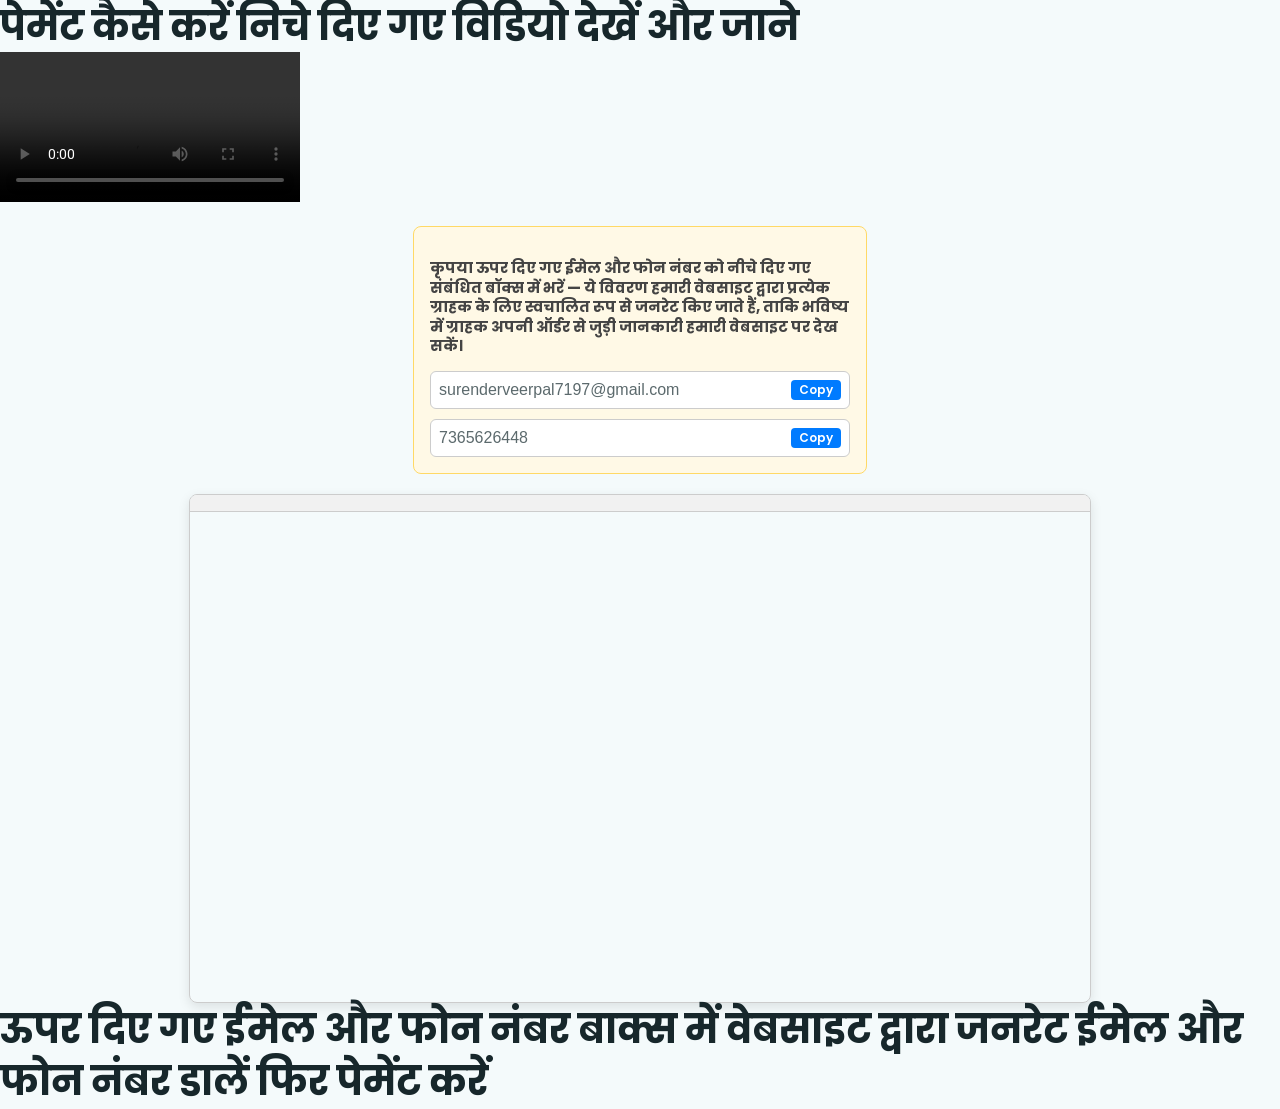
<file: payment.html>
<!DOCTYPE html>
<html lang="en-US">
<head>
	<meta charset="UTF-8">
		<title>Pay4 &#8211; pay.desidoctor.in</title>
<meta name='robots' content='max-image-preview:large' />
<link rel='dns-prefetch' href='//fonts.googleapis.com' />
<link href='https://fonts.googleapis.com' rel='preconnect' />
<link href='https://fonts.gstatic.com' crossorigin='anonymous' rel='preconnect' />
<link rel="alternate" type="application/rss+xml" title="pay.desidoctor.in &raquo; Feed" href="https://pay.desidoctor.in/feed/" />
<link rel="alternate" type="application/rss+xml" title="pay.desidoctor.in &raquo; Comments Feed" href="https://pay.desidoctor.in/comments/feed/" />
<link rel="alternate" title="oEmbed (JSON)" type="application/json+oembed" href="https://pay.desidoctor.in/wp-json/oembed/1.0/embed?url=https%3A%2F%2Fpay.desidoctor.in%2Fpay4xxxsgwg3prwtfbsfnsyuioxcvbdwgnfgrtudfdwwfcewgefgergeeyrshudhhsgvsfgvsggsff%2F" />
<link rel="alternate" title="oEmbed (XML)" type="text/xml+oembed" href="https://pay.desidoctor.in/wp-json/oembed/1.0/embed?url=https%3A%2F%2Fpay.desidoctor.in%2Fpay4xxxsgwg3prwtfbsfnsyuioxcvbdwgnfgrtudfdwwfcewgefgergeeyrshudhhsgvsfgvsggsff%2F&#038;format=xml" />
<style id="wp-img-auto-sizes-contain-inline-css">
img:is([sizes=auto i],[sizes^="auto," i]){contain-intrinsic-size:3000px 1500px}
/*# sourceURL=wp-img-auto-sizes-contain-inline-css */
</style>

<link rel='stylesheet' id='astra-theme-css-css' href='https://pay.desidoctor.in/wp-content/themes/astra/assets/css/minified/main.min.css?ver=4.13.0' media='all' />
<style id="astra-theme-css-inline-css">
:root{--ast-post-nav-space:0;--ast-container-default-xlg-padding:6.67em;--ast-container-default-lg-padding:5.67em;--ast-container-default-slg-padding:4.34em;--ast-container-default-md-padding:3.34em;--ast-container-default-sm-padding:6.67em;--ast-container-default-xs-padding:2.4em;--ast-container-default-xxs-padding:1.4em;--ast-code-block-background:#EEEEEE;--ast-comment-inputs-background:#FAFAFA;--ast-normal-container-width:1200px;--ast-narrow-container-width:750px;--ast-blog-title-font-weight:normal;--ast-blog-meta-weight:inherit;--ast-global-color-primary:var(--ast-global-color-5);--ast-global-color-secondary:var(--ast-global-color-4);--ast-global-color-alternate-background:var(--ast-global-color-7);--ast-global-color-subtle-background:var(--ast-global-color-6);--ast-bg-style-guide:var( --ast-global-color-secondary,var(--ast-global-color-5) );--ast-shadow-style-guide:0px 0px 4px 0 #00000057;--ast-global-dark-bg-style:#fff;--ast-global-dark-lfs:#fbfbfb;--ast-widget-bg-color:#fafafa;--ast-wc-container-head-bg-color:#fbfbfb;--ast-title-layout-bg:#eeeeee;--ast-search-border-color:#e7e7e7;--ast-lifter-hover-bg:#e6e6e6;--ast-gallery-block-color:#000;--srfm-color-input-label:var(--ast-global-color-2);}html{font-size:100%;}a,.page-title{color:var(--ast-global-color-2);}a:hover,a:focus{color:var(--ast-global-color-1);}body,button,input,select,textarea,.ast-button,.ast-custom-button{font-family:'Roboto',sans-serif;font-weight:400;font-size:16px;font-size:1rem;}blockquote{color:var(--ast-global-color-3);}p,.entry-content p{margin-bottom:1em;}h1,h2,h3,h4,h5,h6,.entry-content :where(h1,h2,h3,h4,h5,h6),.site-title,.site-title a{font-family:'Poppins',sans-serif;font-weight:700;line-height:1.2em;}.site-title{font-size:35px;font-size:2.1875rem;display:none;}header .custom-logo-link img{max-width:120px;width:120px;}.astra-logo-svg{width:120px;}.site-header .site-description{font-size:15px;font-size:0.9375rem;display:none;}.entry-title{font-size:40px;font-size:2.5rem;}.archive .ast-article-post .ast-article-inner,.blog .ast-article-post .ast-article-inner,.archive .ast-article-post .ast-article-inner:hover,.blog .ast-article-post .ast-article-inner:hover{overflow:hidden;}h1,.entry-content :where(h1){font-size:200px;font-size:12.5rem;font-weight:400;font-family:'Anton',sans-serif;line-height:1em;text-transform:uppercase;}h2,.entry-content :where(h2){font-size:80px;font-size:5rem;font-weight:400;font-family:'Anton',sans-serif;line-height:1.2em;text-transform:uppercase;}h3,.entry-content :where(h3){font-size:40px;font-size:2.5rem;font-family:'Poppins',sans-serif;line-height:1.3em;}h4,.entry-content :where(h4){font-size:24px;font-size:1.5rem;line-height:1.2em;font-family:'Poppins',sans-serif;}h5,.entry-content :where(h5){font-size:18px;font-size:1.125rem;line-height:1.2em;font-family:'Poppins',sans-serif;}h6,.entry-content :where(h6){font-size:14px;font-size:0.875rem;line-height:1.25em;font-family:'Poppins',sans-serif;}::selection{background-color:var(--ast-global-color-0);color:#000000;}body,h1,h2,h3,h4,h5,h6,.entry-title a,.entry-content :where(h1,h2,h3,h4,h5,h6){color:var(--ast-global-color-3);}.tagcloud a:hover,.tagcloud a:focus,.tagcloud a.current-item{color:#ffffff;border-color:var(--ast-global-color-2);background-color:var(--ast-global-color-2);}input:focus,input[type="text"]:focus,input[type="email"]:focus,input[type="url"]:focus,input[type="password"]:focus,input[type="reset"]:focus,input[type="search"]:focus,textarea:focus{border-color:var(--ast-global-color-2);}input[type="radio"]:checked,input[type=reset],input[type="checkbox"]:checked,input[type="checkbox"]:hover:checked,input[type="checkbox"]:focus:checked,input[type=range]::-webkit-slider-thumb{border-color:var(--ast-global-color-2);background-color:var(--ast-global-color-2);box-shadow:none;}.site-footer a:hover + .post-count,.site-footer a:focus + .post-count{background:var(--ast-global-color-2);border-color:var(--ast-global-color-2);}.single .nav-links .nav-previous,.single .nav-links .nav-next{color:var(--ast-global-color-2);}.entry-meta,.entry-meta *{line-height:1.45;color:var(--ast-global-color-2);}.entry-meta a:not(.ast-button):hover,.entry-meta a:not(.ast-button):hover *,.entry-meta a:not(.ast-button):focus,.entry-meta a:not(.ast-button):focus *,.page-links > .page-link,.page-links .page-link:hover,.post-navigation a:hover{color:var(--ast-global-color-1);}#cat option,.secondary .calendar_wrap thead a,.secondary .calendar_wrap thead a:visited{color:var(--ast-global-color-2);}.secondary .calendar_wrap #today,.ast-progress-val span{background:var(--ast-global-color-2);}.secondary a:hover + .post-count,.secondary a:focus + .post-count{background:var(--ast-global-color-2);border-color:var(--ast-global-color-2);}.calendar_wrap #today > a{color:#ffffff;}.page-links .page-link,.single .post-navigation a{color:var(--ast-global-color-2);}.ast-search-menu-icon .search-form button.search-submit{padding:0 4px;}.ast-search-menu-icon form.search-form{padding-right:0;}.ast-header-search .ast-search-menu-icon.ast-dropdown-active .search-form,.ast-header-search .ast-search-menu-icon.ast-dropdown-active .search-field:focus{transition:all 0.2s;}.search-form input.search-field:focus{outline:none;}.ast-mobile-header-content .ast-builder-layout-element:not(.ast-builder-menu):not(.ast-header-divider-element),.ast-mobile-popup-content .ast-builder-layout-element:not(.ast-builder-menu):not(.ast-header-divider-element){padding:15px 20px;}.wp-block-latest-posts > li > a{color:var(--ast-global-color-2);}.widget-title,.widget .wp-block-heading{font-size:22px;font-size:1.375rem;color:var(--ast-global-color-3);}.single .ast-author-details .author-title{color:var(--ast-global-color-1);}.ast-search-menu-icon.slide-search a:focus-visible:focus-visible,.astra-search-icon:focus-visible,#close:focus-visible,a:focus-visible,.ast-menu-toggle:focus-visible,.site .skip-link:focus-visible,.wp-block-loginout input:focus-visible,.wp-block-search.wp-block-search__button-inside .wp-block-search__inside-wrapper,.ast-header-navigation-arrow:focus-visible,.ast-orders-table__row .ast-orders-table__cell:focus-visible,a#ast-apply-coupon:focus-visible,#ast-apply-coupon:focus-visible,#close:focus-visible,.button.search-submit:focus-visible,#search_submit:focus,.normal-search:focus-visible,.ast-header-account-wrap:focus-visible,.astra-cart-drawer-close:focus,.ast-single-variation:focus,.ast-button:focus,.ast-builder-button-wrap:has(.ast-custom-button-link:focus),.ast-builder-button-wrap .ast-custom-button-link:focus{outline-style:dotted;outline-color:inherit;outline-width:thin;}input:focus,input[type="text"]:focus,input[type="email"]:focus,input[type="url"]:focus,input[type="password"]:focus,input[type="reset"]:focus,input[type="search"]:focus,input[type="number"]:focus,textarea:focus,.wp-block-search__input:focus,[data-section="section-header-mobile-trigger"] .ast-button-wrap .ast-mobile-menu-trigger-minimal:focus,.ast-mobile-popup-drawer.active .menu-toggle-close:focus,#ast-scroll-top:focus,#coupon_code:focus,#ast-coupon-code:focus{border-style:dotted;border-color:inherit;border-width:thin;}input{outline:none;}.site-logo-img img{ transition:all 0.2s linear;}body .ast-oembed-container *{position:absolute;top:0;width:100%;height:100%;left:0;}body .wp-block-embed-pocket-casts .ast-oembed-container *{position:unset;}.ast-single-post-featured-section + article {margin-top: 2em;}.site-content .ast-single-post-featured-section img {width: 100%;overflow: hidden;object-fit: cover;}.site > .ast-single-related-posts-container {margin-top: 0;}@media (min-width: 922px) {.ast-desktop .ast-container--narrow {max-width: var(--ast-narrow-container-width);margin: 0 auto;}}.ast-page-builder-template .hentry {margin: 0;}.ast-page-builder-template .site-content > .ast-container {max-width: 100%;padding: 0;}.ast-page-builder-template .site .site-content #primary {padding: 0;margin: 0;}.ast-page-builder-template .no-results {text-align: center;margin: 4em auto;}.ast-page-builder-template .ast-pagination {padding: 2em;}.ast-page-builder-template .entry-header.ast-no-title.ast-no-thumbnail {margin-top: 0;}.ast-page-builder-template .entry-header.ast-header-without-markup {margin-top: 0;margin-bottom: 0;}.ast-page-builder-template .entry-header.ast-no-title.ast-no-meta {margin-bottom: 0;}.ast-page-builder-template.single .post-navigation {padding-bottom: 2em;}.ast-page-builder-template.single-post .site-content > .ast-container {max-width: 100%;}.ast-page-builder-template .entry-header {margin-top: 4em;margin-left: auto;margin-right: auto;padding-left: 20px;padding-right: 20px;}.single.ast-page-builder-template .entry-header {padding-left: 20px;padding-right: 20px;}.ast-page-builder-template .ast-archive-description {margin: 4em auto 0;padding-left: 20px;padding-right: 20px;}.ast-page-builder-template.ast-no-sidebar .entry-content .alignwide {margin-left: 0;margin-right: 0;}@media (max-width:921.9px){#ast-desktop-header{display:none;}}@media (min-width:922px){#ast-mobile-header{display:none;}}.wp-block-buttons.aligncenter{justify-content:center;}@media (max-width:921px){.ast-theme-transparent-header #primary,.ast-theme-transparent-header #secondary{padding:0;}}@media (max-width:921px){.ast-plain-container.ast-no-sidebar #primary{padding:0;}}.ast-plain-container.ast-no-sidebar #primary{margin-top:0;margin-bottom:0;}.wp-block-buttons .wp-block-button.is-style-outline .wp-block-button__link.wp-element-button,.ast-outline-button,.wp-block-uagb-buttons-child .uagb-buttons-repeater.ast-outline-button{border-color:var(--ast-global-color-0);border-top-width:2px;border-right-width:2px;border-bottom-width:2px;border-left-width:2px;font-family:'Poppins',sans-serif;font-weight:600;font-size:14px;font-size:0.875rem;line-height:1em;letter-spacing:0;padding-top:14px;padding-right:22px;padding-bottom:14px;padding-left:22px;border-top-left-radius:8px;border-top-right-radius:8px;border-bottom-right-radius:8px;border-bottom-left-radius:8px;}.wp-block-buttons .wp-block-button.is-style-outline > .wp-block-button__link:not(.has-text-color),.wp-block-buttons .wp-block-button.wp-block-button__link.is-style-outline:not(.has-text-color),.ast-outline-button{color:var(--ast-global-color-0);}.wp-block-button.is-style-outline .wp-block-button__link:hover,.wp-block-buttons .wp-block-button.is-style-outline .wp-block-button__link:focus,.wp-block-buttons .wp-block-button.is-style-outline > .wp-block-button__link:not(.has-text-color):hover,.wp-block-buttons .wp-block-button.wp-block-button__link.is-style-outline:not(.has-text-color):hover,.ast-outline-button:hover,.ast-outline-button:focus,.wp-block-uagb-buttons-child .uagb-buttons-repeater.ast-outline-button:hover,.wp-block-uagb-buttons-child .uagb-buttons-repeater.ast-outline-button:focus{color:#ffffff;background-color:var(--ast-global-color-1);border-color:var(--ast-global-color-1);}.wp-block-button .wp-block-button__link.wp-element-button.is-style-outline:not(.has-background),.wp-block-button.is-style-outline>.wp-block-button__link.wp-element-button:not(.has-background),.ast-outline-button{background-color:rgba(0,0,0,0);}@media (max-width:921px){.wp-block-buttons .wp-block-button.is-style-outline .wp-block-button__link.wp-element-button,.ast-outline-button,.wp-block-uagb-buttons-child .uagb-buttons-repeater.ast-outline-button{padding-top:14px;padding-right:22px;padding-bottom:14px;padding-left:22px;border-top-left-radius:8px;border-top-right-radius:8px;border-bottom-right-radius:8px;border-bottom-left-radius:8px;}}@media (max-width:544px){.wp-block-buttons .wp-block-button.is-style-outline .wp-block-button__link.wp-element-button,.ast-outline-button,.wp-block-uagb-buttons-child .uagb-buttons-repeater.ast-outline-button{padding-top:14px;padding-right:22px;padding-bottom:14px;padding-left:22px;border-top-left-radius:8px;border-top-right-radius:8px;border-bottom-right-radius:8px;border-bottom-left-radius:8px;}}.entry-content[data-ast-blocks-layout] > figure{margin-bottom:1em;}@media (max-width:921px){.ast-left-sidebar #content > .ast-container{display:flex;flex-direction:column-reverse;width:100%;}.ast-separate-container .ast-article-post,.ast-separate-container .ast-article-single{padding:1.5em 2.14em;}.ast-author-box img.avatar{margin:20px 0 0 0;}}@media (min-width:922px){.ast-separate-container.ast-right-sidebar #primary,.ast-separate-container.ast-left-sidebar #primary{border:0;}.search-no-results.ast-separate-container #primary{margin-bottom:4em;}}.wp-block-button .wp-block-button__link{color:#ffffff;}.wp-block-button .wp-block-button__link:hover,.wp-block-button .wp-block-button__link:focus{color:#ffffff;background-color:var(--ast-global-color-0);border-color:var(--ast-global-color-0);}.elementor-widget-heading h1.elementor-heading-title{line-height:1em;}.elementor-widget-heading h2.elementor-heading-title{line-height:1.2em;}.elementor-widget-heading h3.elementor-heading-title{line-height:1.3em;}.elementor-widget-heading h4.elementor-heading-title{line-height:1.2em;}.elementor-widget-heading h5.elementor-heading-title{line-height:1.2em;}.elementor-widget-heading h6.elementor-heading-title{line-height:1.25em;}.wp-block-button .wp-block-button__link,.wp-block-search .wp-block-search__button,body .wp-block-file .wp-block-file__button{border-style:solid;border-top-width:2px;border-right-width:2px;border-left-width:2px;border-bottom-width:2px;border-color:var(--ast-global-color-0);background-color:var(--ast-global-color-0);color:#ffffff;font-family:'Poppins',sans-serif;font-weight:600;line-height:1em;letter-spacing:0;font-size:14px;font-size:0.875rem;border-top-left-radius:8px;border-top-right-radius:8px;border-bottom-right-radius:8px;border-bottom-left-radius:8px;padding-top:14px;padding-right:22px;padding-bottom:14px;padding-left:22px;}@media (max-width:921px){.wp-block-button .wp-block-button__link,.wp-block-search .wp-block-search__button,body .wp-block-file .wp-block-file__button{padding-top:14px;padding-right:22px;padding-bottom:14px;padding-left:22px;border-top-left-radius:8px;border-top-right-radius:8px;border-bottom-right-radius:8px;border-bottom-left-radius:8px;}}@media (max-width:544px){.wp-block-button .wp-block-button__link,.wp-block-search .wp-block-search__button,body .wp-block-file .wp-block-file__button{padding-top:14px;padding-right:22px;padding-bottom:14px;padding-left:22px;border-top-left-radius:8px;border-top-right-radius:8px;border-bottom-right-radius:8px;border-bottom-left-radius:8px;}}.menu-toggle,button,.ast-button,.ast-custom-button,.button,input#submit,input[type="button"],input[type="submit"],input[type="reset"],form[CLASS*="wp-block-search__"].wp-block-search .wp-block-search__inside-wrapper .wp-block-search__button,body .wp-block-file .wp-block-file__button{border-style:solid;border-top-width:2px;border-right-width:2px;border-left-width:2px;border-bottom-width:2px;color:#ffffff;border-color:var(--ast-global-color-0);background-color:var(--ast-global-color-0);padding-top:14px;padding-right:22px;padding-bottom:14px;padding-left:22px;font-family:'Poppins',sans-serif;font-weight:600;font-size:14px;font-size:0.875rem;line-height:1em;letter-spacing:0;border-top-left-radius:8px;border-top-right-radius:8px;border-bottom-right-radius:8px;border-bottom-left-radius:8px;}button:focus,.menu-toggle:hover,button:hover,.ast-button:hover,.ast-custom-button:hover .button:hover,.ast-custom-button:hover ,input[type=reset]:hover,input[type=reset]:focus,input#submit:hover,input#submit:focus,input[type="button"]:hover,input[type="button"]:focus,input[type="submit"]:hover,input[type="submit"]:focus,form[CLASS*="wp-block-search__"].wp-block-search .wp-block-search__inside-wrapper .wp-block-search__button:hover,form[CLASS*="wp-block-search__"].wp-block-search .wp-block-search__inside-wrapper .wp-block-search__button:focus,body .wp-block-file .wp-block-file__button:hover,body .wp-block-file .wp-block-file__button:focus{color:#ffffff;background-color:var(--ast-global-color-0);border-color:var(--ast-global-color-0);}@media (max-width:921px){.menu-toggle,button,.ast-button,.ast-custom-button,.button,input#submit,input[type="button"],input[type="submit"],input[type="reset"],form[CLASS*="wp-block-search__"].wp-block-search .wp-block-search__inside-wrapper .wp-block-search__button,body .wp-block-file .wp-block-file__button{padding-top:14px;padding-right:22px;padding-bottom:14px;padding-left:22px;border-top-left-radius:8px;border-top-right-radius:8px;border-bottom-right-radius:8px;border-bottom-left-radius:8px;}}@media (max-width:544px){.menu-toggle,button,.ast-button,.ast-custom-button,.button,input#submit,input[type="button"],input[type="submit"],input[type="reset"],form[CLASS*="wp-block-search__"].wp-block-search .wp-block-search__inside-wrapper .wp-block-search__button,body .wp-block-file .wp-block-file__button{padding-top:14px;padding-right:22px;padding-bottom:14px;padding-left:22px;border-top-left-radius:8px;border-top-right-radius:8px;border-bottom-right-radius:8px;border-bottom-left-radius:8px;}}@media (max-width:921px){.ast-mobile-header-stack .main-header-bar .ast-search-menu-icon{display:inline-block;}.ast-header-break-point.ast-header-custom-item-outside .ast-mobile-header-stack .main-header-bar .ast-search-icon{margin:0;}.ast-comment-avatar-wrap img{max-width:2.5em;}.ast-comment-meta{padding:0 1.8888em 1.3333em;}.ast-separate-container .ast-comment-list li.depth-1{padding:1.5em 2.14em;}.ast-separate-container .comment-respond{padding:2em 2.14em;}}@media (min-width:544px){.ast-container{max-width:100%;}}@media (max-width:544px){.ast-separate-container .ast-article-post,.ast-separate-container .ast-article-single,.ast-separate-container .comments-title,.ast-separate-container .ast-archive-description{padding:1.5em 1em;}.ast-separate-container #content .ast-container{padding-left:0.54em;padding-right:0.54em;}.ast-separate-container .ast-comment-list .bypostauthor{padding:.5em;}.ast-search-menu-icon.ast-dropdown-active .search-field{width:170px;}} #ast-mobile-header .ast-site-header-cart-li a{pointer-events:none;}body,.ast-separate-container{background-color:var(--ast-global-color-4);background-image:none;}@media (max-width:921px){.site-title{display:none;}.site-header .site-description{display:none;}h1,.entry-content :where(h1){font-size:128px;}h2,.entry-content :where(h2){font-size:48px;}h3,.entry-content :where(h3){font-size:32px;}}@media (max-width:544px){.site-title{display:none;}.site-header .site-description{display:none;}h1,.entry-content :where(h1){font-size:64px;}h2,.entry-content :where(h2){font-size:40px;}h3,.entry-content :where(h3){font-size:24px;}h4,.entry-content :where(h4){font-size:20px;font-size:1.25rem;}header .custom-logo-link img,.ast-header-break-point .site-branding img,.ast-header-break-point .custom-logo-link img{max-width:100px;width:100px;}.astra-logo-svg{width:100px;}.ast-header-break-point .site-logo-img .custom-mobile-logo-link img{max-width:100px;}}@media (max-width:921px){html{font-size:91.2%;}}@media (max-width:544px){html{font-size:91.2%;}}@media (min-width:922px){.ast-container{max-width:1240px;}}@media (min-width:922px){.site-content .ast-container{display:flex;}}@media (max-width:921px){.site-content .ast-container{flex-direction:column;}}@media (min-width:922px){.main-header-menu .sub-menu .menu-item.ast-left-align-sub-menu:hover > .sub-menu,.main-header-menu .sub-menu .menu-item.ast-left-align-sub-menu.focus > .sub-menu{margin-left:-0px;}}.site .comments-area{padding-bottom:3em;}.wp-block-file {display: flex;align-items: center;flex-wrap: wrap;justify-content: space-between;}.wp-block-pullquote {border: none;}.wp-block-pullquote blockquote::before {content: "\201D";font-family: "Helvetica",sans-serif;display: flex;transform: rotate( 180deg );font-size: 6rem;font-style: normal;line-height: 1;font-weight: bold;align-items: center;justify-content: center;}.has-text-align-right > blockquote::before {justify-content: flex-start;}.has-text-align-left > blockquote::before {justify-content: flex-end;}figure.wp-block-pullquote.is-style-solid-color blockquote {max-width: 100%;text-align: inherit;}:root {--wp--custom--ast-default-block-top-padding: 3em;--wp--custom--ast-default-block-right-padding: 3em;--wp--custom--ast-default-block-bottom-padding: 3em;--wp--custom--ast-default-block-left-padding: 3em;--wp--custom--ast-container-width: 1200px;--wp--custom--ast-content-width-size: 1200px;--wp--custom--ast-wide-width-size: calc(1200px + var(--wp--custom--ast-default-block-left-padding) + var(--wp--custom--ast-default-block-right-padding));}.ast-narrow-container {--wp--custom--ast-content-width-size: 750px;--wp--custom--ast-wide-width-size: 750px;}@media(max-width: 921px) {:root {--wp--custom--ast-default-block-top-padding: 3em;--wp--custom--ast-default-block-right-padding: 2em;--wp--custom--ast-default-block-bottom-padding: 3em;--wp--custom--ast-default-block-left-padding: 2em;}}@media(max-width: 544px) {:root {--wp--custom--ast-default-block-top-padding: 3em;--wp--custom--ast-default-block-right-padding: 1.5em;--wp--custom--ast-default-block-bottom-padding: 3em;--wp--custom--ast-default-block-left-padding: 1.5em;}}.entry-content > .wp-block-group,.entry-content > .wp-block-cover,.entry-content > .wp-block-columns {padding-top: var(--wp--custom--ast-default-block-top-padding);padding-right: var(--wp--custom--ast-default-block-right-padding);padding-bottom: var(--wp--custom--ast-default-block-bottom-padding);padding-left: var(--wp--custom--ast-default-block-left-padding);}.ast-plain-container.ast-no-sidebar .entry-content > .alignfull,.ast-page-builder-template .ast-no-sidebar .entry-content > .alignfull {margin-left: calc( -50vw + 50%);margin-right: calc( -50vw + 50%);max-width: 100vw;width: 100vw;}.ast-plain-container.ast-no-sidebar .entry-content .alignfull .alignfull,.ast-page-builder-template.ast-no-sidebar .entry-content .alignfull .alignfull,.ast-plain-container.ast-no-sidebar .entry-content .alignfull .alignwide,.ast-page-builder-template.ast-no-sidebar .entry-content .alignfull .alignwide,.ast-plain-container.ast-no-sidebar .entry-content .alignwide .alignfull,.ast-page-builder-template.ast-no-sidebar .entry-content .alignwide .alignfull,.ast-plain-container.ast-no-sidebar .entry-content .alignwide .alignwide,.ast-page-builder-template.ast-no-sidebar .entry-content .alignwide .alignwide,.ast-plain-container.ast-no-sidebar .entry-content .wp-block-column .alignfull,.ast-page-builder-template.ast-no-sidebar .entry-content .wp-block-column .alignfull,.ast-plain-container.ast-no-sidebar .entry-content .wp-block-column .alignwide,.ast-page-builder-template.ast-no-sidebar .entry-content .wp-block-column .alignwide {margin-left: auto;margin-right: auto;width: 100%;}[data-ast-blocks-layout] .wp-block-separator:not(.is-style-dots) {height: 0;}[data-ast-blocks-layout] .wp-block-separator {margin: 20px auto;}[data-ast-blocks-layout] .wp-block-separator:not(.is-style-wide):not(.is-style-dots) {max-width: 100px;}[data-ast-blocks-layout] .wp-block-separator.has-background {padding: 0;}.entry-content[data-ast-blocks-layout] > * {max-width: var(--wp--custom--ast-content-width-size);margin-left: auto;margin-right: auto;}.entry-content[data-ast-blocks-layout] > .alignwide {max-width: var(--wp--custom--ast-wide-width-size);}.entry-content[data-ast-blocks-layout] .alignfull {max-width: none;}.entry-content .wp-block-columns {margin-bottom: 0;}blockquote {margin: 1.5em;border-color: rgba(0,0,0,0.05);}.wp-block-quote:not(.has-text-align-right):not(.has-text-align-center) {border-left: 5px solid rgba(0,0,0,0.05);}.has-text-align-right > blockquote,blockquote.has-text-align-right {border-right: 5px solid rgba(0,0,0,0.05);}.has-text-align-left > blockquote,blockquote.has-text-align-left {border-left: 5px solid rgba(0,0,0,0.05);}.wp-block-site-tagline,.wp-block-latest-posts .read-more {margin-top: 15px;}.wp-block-loginout p label {display: block;}.wp-block-loginout p:not(.login-remember):not(.login-submit) input {width: 100%;}.wp-block-loginout input:focus {border-color: transparent;}.wp-block-loginout input:focus {outline: thin dotted;}.entry-content .wp-block-media-text .wp-block-media-text__content {padding: 0 0 0 8%;}.entry-content .wp-block-media-text.has-media-on-the-right .wp-block-media-text__content {padding: 0 8% 0 0;}.entry-content .wp-block-media-text.has-background .wp-block-media-text__content {padding: 8%;}.entry-content .wp-block-cover:not([class*="background-color"]):not(.has-text-color.has-link-color) .wp-block-cover__inner-container,.entry-content .wp-block-cover:not([class*="background-color"]) .wp-block-cover-image-text,.entry-content .wp-block-cover:not([class*="background-color"]) .wp-block-cover-text,.entry-content .wp-block-cover-image:not([class*="background-color"]) .wp-block-cover__inner-container,.entry-content .wp-block-cover-image:not([class*="background-color"]) .wp-block-cover-image-text,.entry-content .wp-block-cover-image:not([class*="background-color"]) .wp-block-cover-text {color: var(--ast-global-color-primary,var(--ast-global-color-5));}.wp-block-loginout .login-remember input {width: 1.1rem;height: 1.1rem;margin: 0 5px 4px 0;vertical-align: middle;}.wp-block-latest-posts > li > *:first-child,.wp-block-latest-posts:not(.is-grid) > li:first-child {margin-top: 0;}.entry-content > .wp-block-buttons,.entry-content > .wp-block-uagb-buttons {margin-bottom: 1.5em;}.wp-block-search__inside-wrapper .wp-block-search__input {padding: 0 10px;color: var(--ast-global-color-3);background: var(--ast-global-color-primary,var(--ast-global-color-5));border-color: var(--ast-border-color);}.wp-block-latest-posts .read-more {margin-bottom: 1.5em;}.wp-block-search__no-button .wp-block-search__inside-wrapper .wp-block-search__input {padding-top: 5px;padding-bottom: 5px;}.wp-block-latest-posts .wp-block-latest-posts__post-date,.wp-block-latest-posts .wp-block-latest-posts__post-author {font-size: 1rem;}.wp-block-latest-posts > li > *,.wp-block-latest-posts:not(.is-grid) > li {margin-top: 12px;margin-bottom: 12px;}.ast-page-builder-template .entry-content[data-ast-blocks-layout] > .alignwide:where(:not(.uagb-is-root-container):not(.spectra-is-root-container)) > * {max-width: var(--wp--custom--ast-wide-width-size);}.ast-page-builder-template .entry-content[data-ast-blocks-layout] > .inherit-container-width > *,.ast-page-builder-template .entry-content[data-ast-blocks-layout] > *:not(.wp-block-group):where(:not(.uagb-is-root-container):not(.spectra-is-root-container)) > *,.entry-content[data-ast-blocks-layout] > .wp-block-cover .wp-block-cover__inner-container {max-width: var(--wp--custom--ast-content-width-size) ;margin-left: auto;margin-right: auto;}.ast-page-builder-template .entry-content[data-ast-blocks-layout] > *,.ast-page-builder-template .entry-content[data-ast-blocks-layout] > .alignfull:where(:not(.wp-block-group):not(.uagb-is-root-container):not(.spectra-is-root-container)) > * {max-width: none;}.entry-content[data-ast-blocks-layout] .wp-block-cover:not(.alignleft):not(.alignright) {width: auto;}@media(max-width: 1200px) {.ast-separate-container .entry-content > .alignfull,.ast-separate-container .entry-content[data-ast-blocks-layout] > .alignwide,.ast-plain-container .entry-content[data-ast-blocks-layout] > .alignwide,.ast-plain-container .entry-content .alignfull {margin-left: calc(-1 * min(var(--ast-container-default-xlg-padding),20px)) ;margin-right: calc(-1 * min(var(--ast-container-default-xlg-padding),20px));}}@media(min-width: 1201px) {.ast-separate-container .entry-content > .alignfull {margin-left: calc(-1 * var(--ast-container-default-xlg-padding) );margin-right: calc(-1 * var(--ast-container-default-xlg-padding) );}.ast-separate-container .entry-content[data-ast-blocks-layout] > .alignwide,.ast-plain-container .entry-content[data-ast-blocks-layout] > .alignwide {margin-left: calc(-1 * var(--wp--custom--ast-default-block-left-padding) );margin-right: calc(-1 * var(--wp--custom--ast-default-block-right-padding) );}}@media(min-width: 921px) {.ast-separate-container .entry-content .wp-block-group.alignwide:not(.inherit-container-width) > :where(:not(.alignleft):not(.alignright)),.ast-plain-container .entry-content .wp-block-group.alignwide:not(.inherit-container-width) > :where(:not(.alignleft):not(.alignright)) {max-width: calc( var(--wp--custom--ast-content-width-size) + 80px );}.ast-plain-container.ast-right-sidebar .entry-content[data-ast-blocks-layout] .alignfull,.ast-plain-container.ast-left-sidebar .entry-content[data-ast-blocks-layout] .alignfull {margin-left: -60px;margin-right: -60px;}}@media(min-width: 544px) {.entry-content > .alignleft {margin-right: 20px;}.entry-content > .alignright {margin-left: 20px;}}@media (max-width:544px){.wp-block-columns .wp-block-column:not(:last-child){margin-bottom:20px;}.wp-block-latest-posts{margin:0;}}@media( max-width: 600px ) {.entry-content .wp-block-media-text .wp-block-media-text__content,.entry-content .wp-block-media-text.has-media-on-the-right .wp-block-media-text__content {padding: 8% 0 0;}.entry-content .wp-block-media-text.has-background .wp-block-media-text__content {padding: 8%;}}.ast-page-builder-template .entry-header {padding-left: 0;}.ast-narrow-container .site-content .wp-block-uagb-image--align-full .wp-block-uagb-image__figure {max-width: 100%;margin-left: auto;margin-right: auto;}:root .has-ast-global-color-0-color{color:var(--ast-global-color-0);}:root .has-ast-global-color-0-background-color{background-color:var(--ast-global-color-0);}:root .wp-block-button .has-ast-global-color-0-color{color:var(--ast-global-color-0);}:root .wp-block-button .has-ast-global-color-0-background-color{background-color:var(--ast-global-color-0);}:root .has-ast-global-color-1-color{color:var(--ast-global-color-1);}:root .has-ast-global-color-1-background-color{background-color:var(--ast-global-color-1);}:root .wp-block-button .has-ast-global-color-1-color{color:var(--ast-global-color-1);}:root .wp-block-button .has-ast-global-color-1-background-color{background-color:var(--ast-global-color-1);}:root .has-ast-global-color-2-color{color:var(--ast-global-color-2);}:root .has-ast-global-color-2-background-color{background-color:var(--ast-global-color-2);}:root .wp-block-button .has-ast-global-color-2-color{color:var(--ast-global-color-2);}:root .wp-block-button .has-ast-global-color-2-background-color{background-color:var(--ast-global-color-2);}:root .has-ast-global-color-3-color{color:var(--ast-global-color-3);}:root .has-ast-global-color-3-background-color{background-color:var(--ast-global-color-3);}:root .wp-block-button .has-ast-global-color-3-color{color:var(--ast-global-color-3);}:root .wp-block-button .has-ast-global-color-3-background-color{background-color:var(--ast-global-color-3);}:root .has-ast-global-color-4-color{color:var(--ast-global-color-4);}:root .has-ast-global-color-4-background-color{background-color:var(--ast-global-color-4);}:root .wp-block-button .has-ast-global-color-4-color{color:var(--ast-global-color-4);}:root .wp-block-button .has-ast-global-color-4-background-color{background-color:var(--ast-global-color-4);}:root .has-ast-global-color-5-color{color:var(--ast-global-color-5);}:root .has-ast-global-color-5-background-color{background-color:var(--ast-global-color-5);}:root .wp-block-button .has-ast-global-color-5-color{color:var(--ast-global-color-5);}:root .wp-block-button .has-ast-global-color-5-background-color{background-color:var(--ast-global-color-5);}:root .has-ast-global-color-6-color{color:var(--ast-global-color-6);}:root .has-ast-global-color-6-background-color{background-color:var(--ast-global-color-6);}:root .wp-block-button .has-ast-global-color-6-color{color:var(--ast-global-color-6);}:root .wp-block-button .has-ast-global-color-6-background-color{background-color:var(--ast-global-color-6);}:root .has-ast-global-color-7-color{color:var(--ast-global-color-7);}:root .has-ast-global-color-7-background-color{background-color:var(--ast-global-color-7);}:root .wp-block-button .has-ast-global-color-7-color{color:var(--ast-global-color-7);}:root .wp-block-button .has-ast-global-color-7-background-color{background-color:var(--ast-global-color-7);}:root .has-ast-global-color-8-color{color:var(--ast-global-color-8);}:root .has-ast-global-color-8-background-color{background-color:var(--ast-global-color-8);}:root .wp-block-button .has-ast-global-color-8-color{color:var(--ast-global-color-8);}:root .wp-block-button .has-ast-global-color-8-background-color{background-color:var(--ast-global-color-8);}:root{--ast-global-color-0:#2bbede;--ast-global-color-1:#2bbede;--ast-global-color-2:#17272b;--ast-global-color-3:#5c6a6d;--ast-global-color-4:#f4fafb;--ast-global-color-5:#ffffff;--ast-global-color-6:#a9b5b8;--ast-global-color-7:#5184b4;--ast-global-color-8:#76c5d6;}:root {--ast-border-color : #dddddd;}.ast-single-entry-banner {-js-display: flex;display: flex;flex-direction: column;justify-content: center;text-align: center;position: relative;background: var(--ast-title-layout-bg);}.ast-single-entry-banner[data-banner-layout="layout-1"] {max-width: 1200px;background: inherit;padding: 20px 0;}.ast-single-entry-banner[data-banner-width-type="custom"] {margin: 0 auto;width: 100%;}.ast-single-entry-banner + .site-content .entry-header {margin-bottom: 0;}.site .ast-author-avatar {--ast-author-avatar-size: ;}a.ast-underline-text {text-decoration: underline;}.ast-container > .ast-terms-link {position: relative;display: block;}a.ast-button.ast-badge-tax {padding: 4px 8px;border-radius: 3px;font-size: inherit;}header.entry-header{text-align:left;}header.entry-header .entry-title{font-size:30px;font-size:1.875rem;}header.entry-header > *:not(:last-child){margin-bottom:10px;}@media (max-width:921px){header.entry-header{text-align:left;}}@media (max-width:544px){header.entry-header{text-align:left;}}.ast-archive-entry-banner {-js-display: flex;display: flex;flex-direction: column;justify-content: center;text-align: center;position: relative;background: var(--ast-title-layout-bg);}.ast-archive-entry-banner[data-banner-width-type="custom"] {margin: 0 auto;width: 100%;}.ast-archive-entry-banner[data-banner-layout="layout-1"] {background: inherit;padding: 20px 0;text-align: left;}body.archive .ast-archive-description{max-width:1200px;width:100%;text-align:left;padding-top:3em;padding-right:3em;padding-bottom:3em;padding-left:3em;}body.archive .ast-archive-description .ast-archive-title,body.archive .ast-archive-description .ast-archive-title *{font-size:40px;font-size:2.5rem;}body.archive .ast-archive-description > *:not(:last-child){margin-bottom:10px;}@media (max-width:921px){body.archive .ast-archive-description{text-align:left;}}@media (max-width:544px){body.archive .ast-archive-description{text-align:left;}}.ast-breadcrumbs .trail-browse,.ast-breadcrumbs .trail-items,.ast-breadcrumbs .trail-items li{display:inline-block;margin:0;padding:0;border:none;background:inherit;text-indent:0;text-decoration:none;}.ast-breadcrumbs .trail-browse{font-size:inherit;font-style:inherit;font-weight:inherit;color:inherit;}.ast-breadcrumbs .trail-items{list-style:none;}.trail-items li::after{padding:0 0.3em;content:"\00bb";}.trail-items li:last-of-type::after{display:none;}h1,h2,h3,h4,h5,h6,.entry-content :where(h1,h2,h3,h4,h5,h6){color:var(--ast-global-color-2);}@media (max-width:921px){.ast-builder-grid-row-container.ast-builder-grid-row-tablet-3-firstrow .ast-builder-grid-row > *:first-child,.ast-builder-grid-row-container.ast-builder-grid-row-tablet-3-lastrow .ast-builder-grid-row > *:last-child{grid-column:1 / -1;}}@media (max-width:544px){.ast-builder-grid-row-container.ast-builder-grid-row-mobile-3-firstrow .ast-builder-grid-row > *:first-child,.ast-builder-grid-row-container.ast-builder-grid-row-mobile-3-lastrow .ast-builder-grid-row > *:last-child{grid-column:1 / -1;}}.ast-builder-layout-element[data-section="title_tagline"]{display:flex;}@media (max-width:921px){.ast-header-break-point .ast-builder-layout-element[data-section="title_tagline"]{display:flex;}}@media (max-width:544px){.ast-header-break-point .ast-builder-layout-element[data-section="title_tagline"]{display:flex;}}[data-section*="section-hb-button-"] .menu-link{display:none;}.ast-header-button-1[data-section*="section-hb-button-"] .ast-builder-button-wrap .ast-custom-button{font-family:'Poppins',sans-serif;font-weight:600;font-size:14px;font-size:0.875rem;line-height:1em;}.ast-header-button-1 .ast-custom-button{color:#ffffff;background:rgba(0,0,0,0);border-color:rgba(255,255,255,0.75);border-top-width:2px;border-bottom-width:2px;border-left-width:2px;border-right-width:2px;}.ast-header-button-1 .ast-custom-button:hover{color:#2bbede;background:#ffffff;border-color:#ffffff;}@media (max-width:921px){.ast-header-button-1 .ast-custom-button{color:#2bbede;background:rgba(0,0,0,0);border-color:#2bbede;}.ast-header-button-1 .ast-custom-button:hover{color:#ffffff;background:#2bbede;border-color:#2bbede;}}@media (max-width:544px){.ast-header-button-1 .ast-custom-button{color:#2bbede;background:rgba(0,0,0,0);border-color:#2bbede;}.ast-header-button-1 .ast-custom-button:hover{color:#ffffff;background:#2bbede;border-color:#2bbede;}}.ast-header-button-1[data-section*="section-hb-button-"] .ast-builder-button-wrap .ast-custom-button{padding-top:12px;padding-bottom:12px;padding-left:22px;padding-right:22px;}@media (max-width:921px){.ast-header-button-1[data-section*="section-hb-button-"] .ast-builder-button-wrap .ast-custom-button{margin-top:20px;margin-bottom:20px;margin-left:20px;margin-right:20px;}}.ast-header-button-1[data-section="section-hb-button-1"]{display:flex;}@media (max-width:921px){.ast-header-break-point .ast-header-button-1[data-section="section-hb-button-1"]{display:flex;}}@media (max-width:544px){.ast-header-break-point .ast-header-button-1[data-section="section-hb-button-1"]{display:flex;}}.ast-builder-menu-1{font-family:inherit;font-weight:inherit;}.ast-builder-menu-1 .sub-menu,.ast-builder-menu-1 .inline-on-mobile .sub-menu{border-top-width:0px;border-bottom-width:0px;border-right-width:0px;border-left-width:0px;border-color:var(--ast-global-color-0);border-style:solid;}.ast-builder-menu-1 .sub-menu .sub-menu{top:0px;}.ast-builder-menu-1 .main-header-menu > .menu-item > .sub-menu,.ast-builder-menu-1 .main-header-menu > .menu-item > .astra-full-megamenu-wrapper{margin-top:0px;}.ast-desktop .ast-builder-menu-1 .main-header-menu > .menu-item > .sub-menu:before,.ast-desktop .ast-builder-menu-1 .main-header-menu > .menu-item > .astra-full-megamenu-wrapper:before{height:calc( 0px + 0px + 5px );}.ast-desktop .ast-builder-menu-1 .menu-item .sub-menu .menu-link{border-style:none;}@media (max-width:921px){.ast-builder-menu-1 .main-header-menu .menu-item > .menu-link{color:#000000;}.ast-builder-menu-1 .menu-item > .ast-menu-toggle{color:#000000;}.ast-builder-menu-1 .menu-item:hover > .menu-link,.ast-builder-menu-1 .inline-on-mobile .menu-item:hover > .ast-menu-toggle{color:#2bbede;}.ast-builder-menu-1 .menu-item:hover > .ast-menu-toggle{color:#2bbede;}.ast-builder-menu-1 .menu-item.current-menu-item > .menu-link,.ast-builder-menu-1 .inline-on-mobile .menu-item.current-menu-item > .ast-menu-toggle,.ast-builder-menu-1 .current-menu-ancestor > .menu-link,.ast-builder-menu-1 .current-menu-ancestor > .ast-menu-toggle{color:#2bbede;}.ast-builder-menu-1 .menu-item.current-menu-item > .ast-menu-toggle{color:#2bbede;}.ast-header-break-point .ast-builder-menu-1 .menu-item.menu-item-has-children > .ast-menu-toggle{top:0;}.ast-builder-menu-1 .inline-on-mobile .menu-item.menu-item-has-children > .ast-menu-toggle{right:-15px;}.ast-builder-menu-1 .menu-item-has-children > .menu-link:after{content:unset;}.ast-builder-menu-1 .main-header-menu > .menu-item > .sub-menu,.ast-builder-menu-1 .main-header-menu > .menu-item > .astra-full-megamenu-wrapper{margin-top:0;}.ast-builder-menu-1 .main-header-menu,.ast-builder-menu-1 .main-header-menu .sub-menu{background-color:#ffffff;background-image:none;}}@media (max-width:544px){.ast-header-break-point .ast-builder-menu-1 .menu-item.menu-item-has-children > .ast-menu-toggle{top:0;}.ast-builder-menu-1 .main-header-menu > .menu-item > .sub-menu,.ast-builder-menu-1 .main-header-menu > .menu-item > .astra-full-megamenu-wrapper{margin-top:0;}}.ast-builder-menu-1{display:flex;}@media (max-width:921px){.ast-header-break-point .ast-builder-menu-1{display:flex;}}@media (max-width:544px){.ast-header-break-point .ast-builder-menu-1{display:flex;}}.elementor-widget-heading .elementor-heading-title{margin:0;}.elementor-page .ast-menu-toggle{color:unset !important;background:unset !important;}.elementor-post.elementor-grid-item.hentry{margin-bottom:0;}.woocommerce div.product .elementor-element.elementor-products-grid .related.products ul.products li.product,.elementor-element .elementor-wc-products .woocommerce[class*='columns-'] ul.products li.product{width:auto;margin:0;float:none;}body .elementor hr{background-color:#ccc;margin:0;}.ast-left-sidebar .elementor-section.elementor-section-stretched,.ast-right-sidebar .elementor-section.elementor-section-stretched{max-width:100%;left:0 !important;}.elementor-posts-container [CLASS*="ast-width-"]{width:100%;}.elementor-template-full-width .ast-container{display:block;}.elementor-screen-only,.screen-reader-text,.screen-reader-text span,.ui-helper-hidden-accessible{top:0 !important;}@media (max-width:544px){.elementor-element .elementor-wc-products .woocommerce[class*="columns-"] ul.products li.product{width:auto;margin:0;}.elementor-element .woocommerce .woocommerce-result-count{float:none;}}.ast-header-button-1 .ast-custom-button{box-shadow:0px 0px 0px 0px rgba(0,0,0,0.1);}.ast-desktop .ast-mega-menu-enabled .ast-builder-menu-1 div:not( .astra-full-megamenu-wrapper) .sub-menu,.ast-builder-menu-1 .inline-on-mobile .sub-menu,.ast-desktop .ast-builder-menu-1 .astra-full-megamenu-wrapper,.ast-desktop .ast-builder-menu-1 .menu-item .sub-menu{box-shadow:0px 4px 10px -2px rgba(0,0,0,0.1);}.ast-desktop .ast-mobile-popup-drawer.active .ast-mobile-popup-inner{max-width:35%;}@media (max-width:921px){#ast-mobile-popup-wrapper .ast-mobile-popup-drawer .ast-mobile-popup-inner{width:90%;}.ast-mobile-popup-drawer.active .ast-mobile-popup-inner{max-width:90%;}}@media (max-width:544px){#ast-mobile-popup-wrapper .ast-mobile-popup-drawer .ast-mobile-popup-inner{width:90%;}.ast-mobile-popup-drawer.active .ast-mobile-popup-inner{max-width:90%;}}.ast-header-break-point .main-header-bar{border-bottom-width:1px;}@media (min-width:922px){.main-header-bar{border-bottom-width:1px;}}.main-header-menu .menu-item,#astra-footer-menu .menu-item,.main-header-bar .ast-masthead-custom-menu-items{-js-display:flex;display:flex;-webkit-box-pack:center;-webkit-justify-content:center;-moz-box-pack:center;-ms-flex-pack:center;justify-content:center;-webkit-box-orient:vertical;-webkit-box-direction:normal;-webkit-flex-direction:column;-moz-box-orient:vertical;-moz-box-direction:normal;-ms-flex-direction:column;flex-direction:column;}.main-header-menu > .menu-item > .menu-link,#astra-footer-menu > .menu-item > .menu-link{height:100%;-webkit-box-align:center;-webkit-align-items:center;-moz-box-align:center;-ms-flex-align:center;align-items:center;-js-display:flex;display:flex;}.ast-header-break-point .main-navigation ul .menu-item .menu-link .icon-arrow:first-of-type svg{top:.2em;margin-top:0px;margin-left:0px;width:.65em;transform:translate(0,-2px) rotateZ(270deg);}.ast-mobile-popup-content .ast-submenu-expanded > .ast-menu-toggle{transform:rotateX(180deg);overflow-y:auto;}@media (min-width:922px){.ast-builder-menu .main-navigation > ul > li:last-child a{margin-right:0;}}.ast-separate-container .ast-article-inner{background-color:transparent;background-image:none;}.ast-separate-container .ast-article-post{background-color:var(--ast-global-color-5);background-image:none;}@media (max-width:921px){.ast-separate-container .ast-article-post{background-color:var(--ast-global-color-5);background-image:none;}}@media (max-width:544px){.ast-separate-container .ast-article-post{background-color:var(--ast-global-color-5);background-image:none;}}.ast-separate-container .ast-article-single:not(.ast-related-post),.ast-separate-container .error-404,.ast-separate-container .no-results,.single.ast-separate-container.ast-author-meta,.ast-separate-container .related-posts-title-wrapper,.ast-separate-container .comments-count-wrapper,.ast-box-layout.ast-plain-container .site-content,.ast-padded-layout.ast-plain-container .site-content,.ast-separate-container .ast-archive-description,.ast-separate-container .comments-area .comment-respond,.ast-separate-container .comments-area .ast-comment-list li,.ast-separate-container .comments-area .comments-title{background-color:var(--ast-global-color-5);background-image:none;}@media (max-width:921px){.ast-separate-container .ast-article-single:not(.ast-related-post),.ast-separate-container .error-404,.ast-separate-container .no-results,.single.ast-separate-container.ast-author-meta,.ast-separate-container .related-posts-title-wrapper,.ast-separate-container .comments-count-wrapper,.ast-box-layout.ast-plain-container .site-content,.ast-padded-layout.ast-plain-container .site-content,.ast-separate-container .ast-archive-description{background-color:var(--ast-global-color-5);background-image:none;}}@media (max-width:544px){.ast-separate-container .ast-article-single:not(.ast-related-post),.ast-separate-container .error-404,.ast-separate-container .no-results,.single.ast-separate-container.ast-author-meta,.ast-separate-container .related-posts-title-wrapper,.ast-separate-container .comments-count-wrapper,.ast-box-layout.ast-plain-container .site-content,.ast-padded-layout.ast-plain-container .site-content,.ast-separate-container .ast-archive-description{background-color:var(--ast-global-color-5);background-image:none;}}.ast-separate-container.ast-two-container #secondary .widget{background-color:var(--ast-global-color-5);background-image:none;}@media (max-width:921px){.ast-separate-container.ast-two-container #secondary .widget{background-color:var(--ast-global-color-5);background-image:none;}}@media (max-width:544px){.ast-separate-container.ast-two-container #secondary .widget{background-color:var(--ast-global-color-5);background-image:none;}}.ast-off-canvas-active body.ast-main-header-nav-open {overflow: hidden;}.ast-mobile-popup-drawer .ast-mobile-popup-overlay {background-color: rgba(0,0,0,0.4);position: fixed;top: 0;right: 0;bottom: 0;left: 0;visibility: hidden;opacity: 0;transition: opacity 0.2s ease-in-out;}.ast-mobile-popup-drawer .ast-mobile-popup-header {-js-display: flex;display: flex;justify-content: flex-end;min-height: calc( 1.2em + 24px);}.ast-mobile-popup-drawer .ast-mobile-popup-header .menu-toggle-close {background: transparent;border: 0;font-size: 24px;line-height: 1;padding: .6em;color: inherit;-js-display: flex;display: flex;box-shadow: none;}.ast-mobile-popup-drawer.ast-mobile-popup-full-width .ast-mobile-popup-inner {max-width: none;transition: transform 0s ease-in,opacity 0.2s ease-in;}.ast-mobile-popup-drawer.active {left: 0;opacity: 1;right: 0;z-index: 100000;transition: opacity 0.25s ease-out;}.ast-mobile-popup-drawer.active .ast-mobile-popup-overlay {opacity: 1;cursor: pointer;visibility: visible;}body.admin-bar .ast-mobile-popup-drawer,body.admin-bar .ast-mobile-popup-drawer .ast-mobile-popup-inner {top: 32px;}body.admin-bar.ast-primary-sticky-header-active .ast-mobile-popup-drawer,body.admin-bar.ast-primary-sticky-header-active .ast-mobile-popup-drawer .ast-mobile-popup-inner{top: 0px;}@media (max-width: 782px) {body.admin-bar .ast-mobile-popup-drawer,body.admin-bar .ast-mobile-popup-drawer .ast-mobile-popup-inner {top: 46px;}}.ast-mobile-popup-content > *,.ast-desktop-popup-content > *{padding: 10px 0;height: auto;}.ast-mobile-popup-content > *:first-child,.ast-desktop-popup-content > *:first-child{padding-top: 10px;}.ast-mobile-popup-content > .ast-builder-menu,.ast-desktop-popup-content > .ast-builder-menu{padding-top: 0;}.ast-mobile-popup-content > *:last-child,.ast-desktop-popup-content > *:last-child {padding-bottom: 0;}.ast-mobile-popup-drawer .ast-mobile-popup-content .ast-search-icon,.ast-mobile-popup-drawer .main-header-bar-navigation .menu-item-has-children .sub-menu,.ast-mobile-popup-drawer .ast-desktop-popup-content .ast-search-icon {display: none;}.ast-mobile-popup-drawer .ast-mobile-popup-content .ast-search-menu-icon.ast-inline-search label,.ast-mobile-popup-drawer .ast-desktop-popup-content .ast-search-menu-icon.ast-inline-search label {width: 100%;}.ast-mobile-popup-content .ast-builder-menu-mobile .main-header-menu,.ast-mobile-popup-content .ast-builder-menu-mobile .main-header-menu .sub-menu {background-color: transparent;}.ast-mobile-popup-content .ast-icon svg {height: .85em;width: .95em;margin-top: 15px;}.ast-mobile-popup-content .ast-icon.icon-search svg {margin-top: 0;}.ast-desktop .ast-desktop-popup-content .astra-menu-animation-slide-up > .menu-item > .sub-menu,.ast-desktop .ast-desktop-popup-content .astra-menu-animation-slide-up > .menu-item .menu-item > .sub-menu,.ast-desktop .ast-desktop-popup-content .astra-menu-animation-slide-down > .menu-item > .sub-menu,.ast-desktop .ast-desktop-popup-content .astra-menu-animation-slide-down > .menu-item .menu-item > .sub-menu,.ast-desktop .ast-desktop-popup-content .astra-menu-animation-fade > .menu-item > .sub-menu,.ast-mobile-popup-drawer.show,.ast-desktop .ast-desktop-popup-content .astra-menu-animation-fade > .menu-item .menu-item > .sub-menu{opacity: 1;visibility: visible;}.ast-mobile-popup-drawer {position: fixed;top: 0;bottom: 0;left: -99999rem;right: 99999rem;transition: opacity 0.25s ease-in,left 0s 0.25s,right 0s 0.25s;opacity: 0;visibility: hidden;}.ast-mobile-popup-drawer .ast-mobile-popup-inner {width: 100%;transform: translateX(100%);max-width: 90%;right: 0;top: 0;background: #fafafa;color: #3a3a3a;bottom: 0;opacity: 0;position: fixed;box-shadow: 0 0 2rem 0 rgba(0,0,0,0.1);-js-display: flex;display: flex;flex-direction: column;transition: transform 0.2s ease-in,opacity 0.2s ease-in;overflow-y:auto;overflow-x:hidden;}.ast-mobile-popup-drawer.ast-mobile-popup-left .ast-mobile-popup-inner {transform: translateX(-100%);right: auto;left: 0;}.ast-hfb-header.ast-default-menu-enable.ast-header-break-point .ast-mobile-popup-drawer .main-header-bar-navigation ul .menu-item .sub-menu .menu-link {padding-left: 30px;}.ast-hfb-header.ast-default-menu-enable.ast-header-break-point .ast-mobile-popup-drawer .main-header-bar-navigation .sub-menu .menu-item .menu-item .menu-link {padding-left: 40px;}.ast-mobile-popup-drawer .main-header-bar-navigation .menu-item-has-children > .ast-menu-toggle {right: calc( 20px - 0.907em);}.ast-mobile-popup-drawer.content-align-flex-end .main-header-bar-navigation .menu-item-has-children > .ast-menu-toggle {left: calc( 20px - 0.907em);width: fit-content;}.ast-mobile-popup-drawer .ast-mobile-popup-content .ast-search-menu-icon,.ast-mobile-popup-drawer .ast-mobile-popup-content .ast-search-menu-icon.slide-search,.ast-mobile-popup-drawer .ast-desktop-popup-content .ast-search-menu-icon,.ast-mobile-popup-drawer .ast-desktop-popup-content .ast-search-menu-icon.slide-search {width: 100%;position: relative;display: block;right: auto;transform: none;}.ast-mobile-popup-drawer .ast-mobile-popup-content .ast-search-menu-icon.slide-search .search-form,.ast-mobile-popup-drawer .ast-mobile-popup-content .ast-search-menu-icon .search-form,.ast-mobile-popup-drawer .ast-desktop-popup-content .ast-search-menu-icon.slide-search .search-form,.ast-mobile-popup-drawer .ast-desktop-popup-content .ast-search-menu-icon .search-form {right: 0;visibility: visible;opacity: 1;position: relative;top: auto;transform: none;padding: 0;display: block;overflow: hidden;}.ast-mobile-popup-drawer .ast-mobile-popup-content .ast-search-menu-icon.ast-inline-search .search-field,.ast-mobile-popup-drawer .ast-mobile-popup-content .ast-search-menu-icon .search-field,.ast-mobile-popup-drawer .ast-desktop-popup-content .ast-search-menu-icon.ast-inline-search .search-field,.ast-mobile-popup-drawer .ast-desktop-popup-content .ast-search-menu-icon .search-field {width: 100%;padding-right: 5.5em;}.ast-mobile-popup-drawer .ast-mobile-popup-content .ast-search-menu-icon .search-submit,.ast-mobile-popup-drawer .ast-desktop-popup-content .ast-search-menu-icon .search-submit {display: block;position: absolute;height: 100%;top: 0;right: 0;padding: 0 1em;border-radius: 0;}.ast-mobile-popup-drawer.active .ast-mobile-popup-inner {opacity: 1;visibility: visible;transform: translateX(0%);}.ast-mobile-popup-drawer.active .ast-mobile-popup-inner{background-color:#ffffff;;}.ast-mobile-header-wrap .ast-mobile-header-content,.ast-desktop-header-content{background-color:#ffffff;;}.ast-mobile-popup-content > *,.ast-mobile-header-content > *,.ast-desktop-popup-content > *,.ast-desktop-header-content > *{padding-top:1px;padding-bottom:1px;}.content-align-flex-start .ast-builder-layout-element{justify-content:flex-start;}.content-align-flex-start .main-header-menu{text-align:left;}.ast-mobile-popup-drawer.active .menu-toggle-close{color:#3a3a3a;}.ast-mobile-header-wrap .ast-primary-header-bar,.ast-primary-header-bar .site-primary-header-wrap{min-height:80px;}.ast-desktop:not(:has(.ast-header-sticked)) .ast-primary-header-bar .main-header-menu > .menu-item{line-height:80px;}.ast-header-break-point #masthead .ast-mobile-header-wrap .ast-primary-header-bar,.ast-header-break-point #masthead .ast-mobile-header-wrap .ast-below-header-bar,.ast-header-break-point #masthead .ast-mobile-header-wrap .ast-above-header-bar{padding-left:20px;padding-right:20px;}.ast-header-break-point .ast-primary-header-bar{border-bottom-width:1px;border-bottom-style:solid;}@media (min-width:922px){.ast-primary-header-bar{border-bottom-width:1px;border-bottom-style:solid;}}.ast-primary-header-bar{background-color:#ffffff;background-image:none;}.ast-primary-header-bar{display:block;}@media (max-width:921px){.ast-header-break-point .ast-primary-header-bar{display:grid;}}@media (max-width:544px){.ast-header-break-point .ast-primary-header-bar{display:grid;}}[data-section="section-header-mobile-trigger"] .ast-button-wrap .ast-mobile-menu-trigger-fill{color:#2bbede;border:none;background:#ffffff;}[data-section="section-header-mobile-trigger"] .ast-button-wrap .mobile-menu-toggle-icon .ast-mobile-svg{width:15px;height:15px;fill:#2bbede;}[data-section="section-header-mobile-trigger"] .ast-button-wrap .mobile-menu-wrap .mobile-menu{color:#2bbede;}:root{--e-global-color-astglobalcolor0:#2bbede;--e-global-color-astglobalcolor1:#2bbede;--e-global-color-astglobalcolor2:#17272b;--e-global-color-astglobalcolor3:#5c6a6d;--e-global-color-astglobalcolor4:#f4fafb;--e-global-color-astglobalcolor5:#ffffff;--e-global-color-astglobalcolor6:#a9b5b8;--e-global-color-astglobalcolor7:#5184b4;--e-global-color-astglobalcolor8:#76c5d6;}.ast-desktop .astra-menu-animation-slide-up>.menu-item>.astra-full-megamenu-wrapper,.ast-desktop .astra-menu-animation-slide-up>.menu-item>.sub-menu,.ast-desktop .astra-menu-animation-slide-up>.menu-item>.sub-menu .sub-menu{opacity:0;visibility:hidden;transform:translateY(.5em);transition:visibility .2s ease,transform .2s ease}.ast-desktop .astra-menu-animation-slide-up>.menu-item .menu-item.focus>.sub-menu,.ast-desktop .astra-menu-animation-slide-up>.menu-item .menu-item:hover>.sub-menu,.ast-desktop .astra-menu-animation-slide-up>.menu-item.focus>.astra-full-megamenu-wrapper,.ast-desktop .astra-menu-animation-slide-up>.menu-item.focus>.sub-menu,.ast-desktop .astra-menu-animation-slide-up>.menu-item:hover>.astra-full-megamenu-wrapper,.ast-desktop .astra-menu-animation-slide-up>.menu-item:hover>.sub-menu{opacity:1;visibility:visible;transform:translateY(0);transition:opacity .2s ease,visibility .2s ease,transform .2s ease}.ast-desktop .astra-menu-animation-slide-up>.full-width-mega.menu-item.focus>.astra-full-megamenu-wrapper,.ast-desktop .astra-menu-animation-slide-up>.full-width-mega.menu-item:hover>.astra-full-megamenu-wrapper{-js-display:flex;display:flex}.ast-desktop .astra-menu-animation-slide-down>.menu-item>.astra-full-megamenu-wrapper,.ast-desktop .astra-menu-animation-slide-down>.menu-item>.sub-menu,.ast-desktop .astra-menu-animation-slide-down>.menu-item>.sub-menu .sub-menu{opacity:0;visibility:hidden;transform:translateY(-.5em);transition:visibility .2s ease,transform .2s ease}.ast-desktop .astra-menu-animation-slide-down>.menu-item .menu-item.focus>.sub-menu,.ast-desktop .astra-menu-animation-slide-down>.menu-item .menu-item:hover>.sub-menu,.ast-desktop .astra-menu-animation-slide-down>.menu-item.focus>.astra-full-megamenu-wrapper,.ast-desktop .astra-menu-animation-slide-down>.menu-item.focus>.sub-menu,.ast-desktop .astra-menu-animation-slide-down>.menu-item:hover>.astra-full-megamenu-wrapper,.ast-desktop .astra-menu-animation-slide-down>.menu-item:hover>.sub-menu{opacity:1;visibility:visible;transform:translateY(0);transition:opacity .2s ease,visibility .2s ease,transform .2s ease}.ast-desktop .astra-menu-animation-slide-down>.full-width-mega.menu-item.focus>.astra-full-megamenu-wrapper,.ast-desktop .astra-menu-animation-slide-down>.full-width-mega.menu-item:hover>.astra-full-megamenu-wrapper{-js-display:flex;display:flex}.ast-desktop .astra-menu-animation-fade>.menu-item>.astra-full-megamenu-wrapper,.ast-desktop .astra-menu-animation-fade>.menu-item>.sub-menu,.ast-desktop .astra-menu-animation-fade>.menu-item>.sub-menu .sub-menu{opacity:0;visibility:hidden;transition:opacity ease-in-out .3s}.ast-desktop .astra-menu-animation-fade>.menu-item .menu-item.focus>.sub-menu,.ast-desktop .astra-menu-animation-fade>.menu-item .menu-item:hover>.sub-menu,.ast-desktop .astra-menu-animation-fade>.menu-item.focus>.astra-full-megamenu-wrapper,.ast-desktop .astra-menu-animation-fade>.menu-item.focus>.sub-menu,.ast-desktop .astra-menu-animation-fade>.menu-item:hover>.astra-full-megamenu-wrapper,.ast-desktop .astra-menu-animation-fade>.menu-item:hover>.sub-menu{opacity:1;visibility:visible;transition:opacity ease-in-out .3s}.ast-desktop .astra-menu-animation-fade>.full-width-mega.menu-item.focus>.astra-full-megamenu-wrapper,.ast-desktop .astra-menu-animation-fade>.full-width-mega.menu-item:hover>.astra-full-megamenu-wrapper{-js-display:flex;display:flex}.ast-desktop .menu-item.ast-menu-hover>.sub-menu.toggled-on{opacity:1;visibility:visible}
/*# sourceURL=astra-theme-css-inline-css */
</style>
<link rel='stylesheet' id='astra-google-fonts-css' href='https://fonts.googleapis.com/css?family=Roboto:400%2C500|Poppins:700%2C600|Anton:400&#038;display=swap&#038;ver=4.13.0' media='all' />
<style id="wp-emoji-styles-inline-css">

	img.wp-smiley, img.emoji {
		display: inline !important;
		border: none !important;
		box-shadow: none !important;
		height: 1em !important;
		width: 1em !important;
		margin: 0 0.07em !important;
		vertical-align: -0.1em !important;
		background: none !important;
		padding: 0 !important;
	}
/*# sourceURL=wp-emoji-styles-inline-css */
</style>
<style id="global-styles-inline-css">
:root{--wp--preset--aspect-ratio--square: 1;--wp--preset--aspect-ratio--4-3: 4/3;--wp--preset--aspect-ratio--3-4: 3/4;--wp--preset--aspect-ratio--3-2: 3/2;--wp--preset--aspect-ratio--2-3: 2/3;--wp--preset--aspect-ratio--16-9: 16/9;--wp--preset--aspect-ratio--9-16: 9/16;--wp--preset--color--black: #000000;--wp--preset--color--cyan-bluish-gray: #abb8c3;--wp--preset--color--white: #ffffff;--wp--preset--color--pale-pink: #f78da7;--wp--preset--color--vivid-red: #cf2e2e;--wp--preset--color--luminous-vivid-orange: #ff6900;--wp--preset--color--luminous-vivid-amber: #fcb900;--wp--preset--color--light-green-cyan: #7bdcb5;--wp--preset--color--vivid-green-cyan: #00d084;--wp--preset--color--pale-cyan-blue: #8ed1fc;--wp--preset--color--vivid-cyan-blue: #0693e3;--wp--preset--color--vivid-purple: #9b51e0;--wp--preset--color--ast-global-color-0: var(--ast-global-color-0);--wp--preset--color--ast-global-color-1: var(--ast-global-color-1);--wp--preset--color--ast-global-color-2: var(--ast-global-color-2);--wp--preset--color--ast-global-color-3: var(--ast-global-color-3);--wp--preset--color--ast-global-color-4: var(--ast-global-color-4);--wp--preset--color--ast-global-color-5: var(--ast-global-color-5);--wp--preset--color--ast-global-color-6: var(--ast-global-color-6);--wp--preset--color--ast-global-color-7: var(--ast-global-color-7);--wp--preset--color--ast-global-color-8: var(--ast-global-color-8);--wp--preset--gradient--vivid-cyan-blue-to-vivid-purple: linear-gradient(135deg,rgb(6,147,227) 0%,rgb(155,81,224) 100%);--wp--preset--gradient--light-green-cyan-to-vivid-green-cyan: linear-gradient(135deg,rgb(122,220,180) 0%,rgb(0,208,130) 100%);--wp--preset--gradient--luminous-vivid-amber-to-luminous-vivid-orange: linear-gradient(135deg,rgb(252,185,0) 0%,rgb(255,105,0) 100%);--wp--preset--gradient--luminous-vivid-orange-to-vivid-red: linear-gradient(135deg,rgb(255,105,0) 0%,rgb(207,46,46) 100%);--wp--preset--gradient--very-light-gray-to-cyan-bluish-gray: linear-gradient(135deg,rgb(238,238,238) 0%,rgb(169,184,195) 100%);--wp--preset--gradient--cool-to-warm-spectrum: linear-gradient(135deg,rgb(74,234,220) 0%,rgb(151,120,209) 20%,rgb(207,42,186) 40%,rgb(238,44,130) 60%,rgb(251,105,98) 80%,rgb(254,248,76) 100%);--wp--preset--gradient--blush-light-purple: linear-gradient(135deg,rgb(255,206,236) 0%,rgb(152,150,240) 100%);--wp--preset--gradient--blush-bordeaux: linear-gradient(135deg,rgb(254,205,165) 0%,rgb(254,45,45) 50%,rgb(107,0,62) 100%);--wp--preset--gradient--luminous-dusk: linear-gradient(135deg,rgb(255,203,112) 0%,rgb(199,81,192) 50%,rgb(65,88,208) 100%);--wp--preset--gradient--pale-ocean: linear-gradient(135deg,rgb(255,245,203) 0%,rgb(182,227,212) 50%,rgb(51,167,181) 100%);--wp--preset--gradient--electric-grass: linear-gradient(135deg,rgb(202,248,128) 0%,rgb(113,206,126) 100%);--wp--preset--gradient--midnight: linear-gradient(135deg,rgb(2,3,129) 0%,rgb(40,116,252) 100%);--wp--preset--font-size--small: 13px;--wp--preset--font-size--medium: 20px;--wp--preset--font-size--large: 36px;--wp--preset--font-size--x-large: 42px;--wp--preset--spacing--20: 0.44rem;--wp--preset--spacing--30: 0.67rem;--wp--preset--spacing--40: 1rem;--wp--preset--spacing--50: 1.5rem;--wp--preset--spacing--60: 2.25rem;--wp--preset--spacing--70: 3.38rem;--wp--preset--spacing--80: 5.06rem;--wp--preset--shadow--natural: 6px 6px 9px rgba(0, 0, 0, 0.2);--wp--preset--shadow--deep: 12px 12px 50px rgba(0, 0, 0, 0.4);--wp--preset--shadow--sharp: 6px 6px 0px rgba(0, 0, 0, 0.2);--wp--preset--shadow--outlined: 6px 6px 0px -3px rgb(255, 255, 255), 6px 6px rgb(0, 0, 0);--wp--preset--shadow--crisp: 6px 6px 0px rgb(0, 0, 0);}:root { --wp--style--global--content-size: var(--wp--custom--ast-content-width-size);--wp--style--global--wide-size: var(--wp--custom--ast-wide-width-size); }:where(body) { margin: 0; }.wp-site-blocks > .alignleft { float: left; margin-right: 2em; }.wp-site-blocks > .alignright { float: right; margin-left: 2em; }.wp-site-blocks > .aligncenter { justify-content: center; margin-left: auto; margin-right: auto; }:where(.wp-site-blocks) > * { margin-block-start: 24px; margin-block-end: 0; }:where(.wp-site-blocks) > :first-child { margin-block-start: 0; }:where(.wp-site-blocks) > :last-child { margin-block-end: 0; }:root { --wp--style--block-gap: 24px; }:root :where(.is-layout-flow) > :first-child{margin-block-start: 0;}:root :where(.is-layout-flow) > :last-child{margin-block-end: 0;}:root :where(.is-layout-flow) > *{margin-block-start: 24px;margin-block-end: 0;}:root :where(.is-layout-constrained) > :first-child{margin-block-start: 0;}:root :where(.is-layout-constrained) > :last-child{margin-block-end: 0;}:root :where(.is-layout-constrained) > *{margin-block-start: 24px;margin-block-end: 0;}:root :where(.is-layout-flex){gap: 24px;}:root :where(.is-layout-grid){gap: 24px;}.is-layout-flow > .alignleft{float: left;margin-inline-start: 0;margin-inline-end: 2em;}.is-layout-flow > .alignright{float: right;margin-inline-start: 2em;margin-inline-end: 0;}.is-layout-flow > .aligncenter{margin-left: auto !important;margin-right: auto !important;}.is-layout-constrained > .alignleft{float: left;margin-inline-start: 0;margin-inline-end: 2em;}.is-layout-constrained > .alignright{float: right;margin-inline-start: 2em;margin-inline-end: 0;}.is-layout-constrained > .aligncenter{margin-left: auto !important;margin-right: auto !important;}.is-layout-constrained > :where(:not(.alignleft):not(.alignright):not(.alignfull)){max-width: var(--wp--style--global--content-size);margin-left: auto !important;margin-right: auto !important;}.is-layout-constrained > .alignwide{max-width: var(--wp--style--global--wide-size);}body .is-layout-flex{display: flex;}.is-layout-flex{flex-wrap: wrap;align-items: center;}.is-layout-flex > :is(*, div){margin: 0;}body .is-layout-grid{display: grid;}.is-layout-grid > :is(*, div){margin: 0;}body{padding-top: 0px;padding-right: 0px;padding-bottom: 0px;padding-left: 0px;}a:where(:not(.wp-element-button)){text-decoration: none;}:root :where(.wp-element-button, .wp-block-button__link){background-color: #32373c;border-width: 0;color: #fff;font-family: inherit;font-size: inherit;font-style: inherit;font-weight: inherit;letter-spacing: inherit;line-height: inherit;padding-top: calc(0.667em + 2px);padding-right: calc(1.333em + 2px);padding-bottom: calc(0.667em + 2px);padding-left: calc(1.333em + 2px);text-decoration: none;text-transform: inherit;}.has-black-color{color: var(--wp--preset--color--black) !important;}.has-cyan-bluish-gray-color{color: var(--wp--preset--color--cyan-bluish-gray) !important;}.has-white-color{color: var(--wp--preset--color--white) !important;}.has-pale-pink-color{color: var(--wp--preset--color--pale-pink) !important;}.has-vivid-red-color{color: var(--wp--preset--color--vivid-red) !important;}.has-luminous-vivid-orange-color{color: var(--wp--preset--color--luminous-vivid-orange) !important;}.has-luminous-vivid-amber-color{color: var(--wp--preset--color--luminous-vivid-amber) !important;}.has-light-green-cyan-color{color: var(--wp--preset--color--light-green-cyan) !important;}.has-vivid-green-cyan-color{color: var(--wp--preset--color--vivid-green-cyan) !important;}.has-pale-cyan-blue-color{color: var(--wp--preset--color--pale-cyan-blue) !important;}.has-vivid-cyan-blue-color{color: var(--wp--preset--color--vivid-cyan-blue) !important;}.has-vivid-purple-color{color: var(--wp--preset--color--vivid-purple) !important;}.has-ast-global-color-0-color{color: var(--wp--preset--color--ast-global-color-0) !important;}.has-ast-global-color-1-color{color: var(--wp--preset--color--ast-global-color-1) !important;}.has-ast-global-color-2-color{color: var(--wp--preset--color--ast-global-color-2) !important;}.has-ast-global-color-3-color{color: var(--wp--preset--color--ast-global-color-3) !important;}.has-ast-global-color-4-color{color: var(--wp--preset--color--ast-global-color-4) !important;}.has-ast-global-color-5-color{color: var(--wp--preset--color--ast-global-color-5) !important;}.has-ast-global-color-6-color{color: var(--wp--preset--color--ast-global-color-6) !important;}.has-ast-global-color-7-color{color: var(--wp--preset--color--ast-global-color-7) !important;}.has-ast-global-color-8-color{color: var(--wp--preset--color--ast-global-color-8) !important;}.has-black-background-color{background-color: var(--wp--preset--color--black) !important;}.has-cyan-bluish-gray-background-color{background-color: var(--wp--preset--color--cyan-bluish-gray) !important;}.has-white-background-color{background-color: var(--wp--preset--color--white) !important;}.has-pale-pink-background-color{background-color: var(--wp--preset--color--pale-pink) !important;}.has-vivid-red-background-color{background-color: var(--wp--preset--color--vivid-red) !important;}.has-luminous-vivid-orange-background-color{background-color: var(--wp--preset--color--luminous-vivid-orange) !important;}.has-luminous-vivid-amber-background-color{background-color: var(--wp--preset--color--luminous-vivid-amber) !important;}.has-light-green-cyan-background-color{background-color: var(--wp--preset--color--light-green-cyan) !important;}.has-vivid-green-cyan-background-color{background-color: var(--wp--preset--color--vivid-green-cyan) !important;}.has-pale-cyan-blue-background-color{background-color: var(--wp--preset--color--pale-cyan-blue) !important;}.has-vivid-cyan-blue-background-color{background-color: var(--wp--preset--color--vivid-cyan-blue) !important;}.has-vivid-purple-background-color{background-color: var(--wp--preset--color--vivid-purple) !important;}.has-ast-global-color-0-background-color{background-color: var(--wp--preset--color--ast-global-color-0) !important;}.has-ast-global-color-1-background-color{background-color: var(--wp--preset--color--ast-global-color-1) !important;}.has-ast-global-color-2-background-color{background-color: var(--wp--preset--color--ast-global-color-2) !important;}.has-ast-global-color-3-background-color{background-color: var(--wp--preset--color--ast-global-color-3) !important;}.has-ast-global-color-4-background-color{background-color: var(--wp--preset--color--ast-global-color-4) !important;}.has-ast-global-color-5-background-color{background-color: var(--wp--preset--color--ast-global-color-5) !important;}.has-ast-global-color-6-background-color{background-color: var(--wp--preset--color--ast-global-color-6) !important;}.has-ast-global-color-7-background-color{background-color: var(--wp--preset--color--ast-global-color-7) !important;}.has-ast-global-color-8-background-color{background-color: var(--wp--preset--color--ast-global-color-8) !important;}.has-black-border-color{border-color: var(--wp--preset--color--black) !important;}.has-cyan-bluish-gray-border-color{border-color: var(--wp--preset--color--cyan-bluish-gray) !important;}.has-white-border-color{border-color: var(--wp--preset--color--white) !important;}.has-pale-pink-border-color{border-color: var(--wp--preset--color--pale-pink) !important;}.has-vivid-red-border-color{border-color: var(--wp--preset--color--vivid-red) !important;}.has-luminous-vivid-orange-border-color{border-color: var(--wp--preset--color--luminous-vivid-orange) !important;}.has-luminous-vivid-amber-border-color{border-color: var(--wp--preset--color--luminous-vivid-amber) !important;}.has-light-green-cyan-border-color{border-color: var(--wp--preset--color--light-green-cyan) !important;}.has-vivid-green-cyan-border-color{border-color: var(--wp--preset--color--vivid-green-cyan) !important;}.has-pale-cyan-blue-border-color{border-color: var(--wp--preset--color--pale-cyan-blue) !important;}.has-vivid-cyan-blue-border-color{border-color: var(--wp--preset--color--vivid-cyan-blue) !important;}.has-vivid-purple-border-color{border-color: var(--wp--preset--color--vivid-purple) !important;}.has-ast-global-color-0-border-color{border-color: var(--wp--preset--color--ast-global-color-0) !important;}.has-ast-global-color-1-border-color{border-color: var(--wp--preset--color--ast-global-color-1) !important;}.has-ast-global-color-2-border-color{border-color: var(--wp--preset--color--ast-global-color-2) !important;}.has-ast-global-color-3-border-color{border-color: var(--wp--preset--color--ast-global-color-3) !important;}.has-ast-global-color-4-border-color{border-color: var(--wp--preset--color--ast-global-color-4) !important;}.has-ast-global-color-5-border-color{border-color: var(--wp--preset--color--ast-global-color-5) !important;}.has-ast-global-color-6-border-color{border-color: var(--wp--preset--color--ast-global-color-6) !important;}.has-ast-global-color-7-border-color{border-color: var(--wp--preset--color--ast-global-color-7) !important;}.has-ast-global-color-8-border-color{border-color: var(--wp--preset--color--ast-global-color-8) !important;}.has-vivid-cyan-blue-to-vivid-purple-gradient-background{background: var(--wp--preset--gradient--vivid-cyan-blue-to-vivid-purple) !important;}.has-light-green-cyan-to-vivid-green-cyan-gradient-background{background: var(--wp--preset--gradient--light-green-cyan-to-vivid-green-cyan) !important;}.has-luminous-vivid-amber-to-luminous-vivid-orange-gradient-background{background: var(--wp--preset--gradient--luminous-vivid-amber-to-luminous-vivid-orange) !important;}.has-luminous-vivid-orange-to-vivid-red-gradient-background{background: var(--wp--preset--gradient--luminous-vivid-orange-to-vivid-red) !important;}.has-very-light-gray-to-cyan-bluish-gray-gradient-background{background: var(--wp--preset--gradient--very-light-gray-to-cyan-bluish-gray) !important;}.has-cool-to-warm-spectrum-gradient-background{background: var(--wp--preset--gradient--cool-to-warm-spectrum) !important;}.has-blush-light-purple-gradient-background{background: var(--wp--preset--gradient--blush-light-purple) !important;}.has-blush-bordeaux-gradient-background{background: var(--wp--preset--gradient--blush-bordeaux) !important;}.has-luminous-dusk-gradient-background{background: var(--wp--preset--gradient--luminous-dusk) !important;}.has-pale-ocean-gradient-background{background: var(--wp--preset--gradient--pale-ocean) !important;}.has-electric-grass-gradient-background{background: var(--wp--preset--gradient--electric-grass) !important;}.has-midnight-gradient-background{background: var(--wp--preset--gradient--midnight) !important;}.has-small-font-size{font-size: var(--wp--preset--font-size--small) !important;}.has-medium-font-size{font-size: var(--wp--preset--font-size--medium) !important;}.has-large-font-size{font-size: var(--wp--preset--font-size--large) !important;}.has-x-large-font-size{font-size: var(--wp--preset--font-size--x-large) !important;}
:root :where(.wp-block-icon svg){width: 24px;}
:root :where(.wp-block-pullquote){font-size: 1.5em;line-height: 1.6;}
/*# sourceURL=global-styles-inline-css */
</style>
<link rel='stylesheet' id='astra-addon-css-css' href='https://pay.desidoctor.in/wp-content/uploads/astra-addon/astra-addon-686153abe9d463-06626203.css?ver=4.11.2' media='all' />
<link rel='stylesheet' id='elementor-frontend-css' href='https://pay.desidoctor.in/wp-content/plugins/elementor/assets/css/frontend.min.css?ver=4.1.3' media='all' />
<link rel='stylesheet' id='elementor-post-3585-css' href='https://pay.desidoctor.in/wp-content/uploads/elementor/css/post-3585.css?ver=1781963991' media='all' />
<link rel='stylesheet' id='widget-heading-css' href='https://pay.desidoctor.in/wp-content/plugins/elementor/assets/css/widget-heading.min.css?ver=4.1.3' media='all' />
<link rel='stylesheet' id='widget-video-css' href='https://pay.desidoctor.in/wp-content/plugins/elementor/assets/css/widget-video.min.css?ver=4.1.3' media='all' />
<link rel='stylesheet' id='elementor-post-3685-css' href='https://pay.desidoctor.in/wp-content/uploads/elementor/css/post-3685.css?ver=1782024830' media='all' />
<link rel='stylesheet' id='elementor-gf-local-roboto-css' href='https://pay.desidoctor.in/wp-content/uploads/elementor/google-fonts/css/roboto.css?ver=1751209115' media='all' />
<link rel='stylesheet' id='elementor-gf-local-robotoslab-css' href='https://pay.desidoctor.in/wp-content/uploads/elementor/google-fonts/css/robotoslab.css?ver=1751209116' media='all' />
<script id="jquery-core-js" src="https://pay.desidoctor.in/wp-includes/js/jquery/jquery.min.js?ver=3.7.1"></script>
<script id="jquery-migrate-js" src="https://pay.desidoctor.in/wp-includes/js/jquery/jquery-migrate.min.js?ver=3.4.1"></script>
<link rel="https://api.w.org/" href="https://pay.desidoctor.in/wp-json/" /><link rel="alternate" title="JSON" type="application/json" href="https://pay.desidoctor.in/wp-json/wp/v2/pages/3685" /><link rel="EditURI" type="application/rsd+xml" title="RSD" href="https://pay.desidoctor.in/xmlrpc.php?rsd" />
<meta name="generator" content="WordPress 7.0" />
<link rel="canonical" href="https://pay.desidoctor.in/pay4xxxsgwg3prwtfbsfnsyuioxcvbdwgnfgrtudfdwwfcewgefgergeeyrshudhhsgvsfgvsggsff/" />
<link rel='shortlink' href='https://pay.desidoctor.in/?p=3685' />
<meta name="generator" content="Elementor 4.1.3; features: e_font_icon_svg, additional_custom_breakpoints; settings: css_print_method-external, google_font-enabled, font_display-swap">
			<style>
				.e-con.e-parent:nth-of-type(n+4):not(.e-lazyloaded):not(.e-no-lazyload),
				.e-con.e-parent:nth-of-type(n+4):not(.e-lazyloaded):not(.e-no-lazyload) * {
					background-image: none !important;
				}
				@media screen and (max-height: 1024px) {
					.e-con.e-parent:nth-of-type(n+3):not(.e-lazyloaded):not(.e-no-lazyload),
					.e-con.e-parent:nth-of-type(n+3):not(.e-lazyloaded):not(.e-no-lazyload) * {
						background-image: none !important;
					}
				}
				@media screen and (max-height: 640px) {
					.e-con.e-parent:nth-of-type(n+2):not(.e-lazyloaded):not(.e-no-lazyload),
					.e-con.e-parent:nth-of-type(n+2):not(.e-lazyloaded):not(.e-no-lazyload) * {
						background-image: none !important;
					}
				}
			</style>
				<meta name="viewport" content="width=device-width, initial-scale=1.0, viewport-fit=cover" /></head>
<body class="wp-singular page-template page-template-elementor_canvas page page-id-3685 wp-embed-responsive wp-theme-astra ast-header-break-point ast-page-builder-template ast-no-sidebar astra-4.13.0 ast-single-post ast-mobile-inherit-site-logo ast-replace-site-logo-transparent ast-inherit-site-logo-transparent ast-hfb-header elementor-default elementor-template-canvas elementor-kit-3585 elementor-page elementor-page-3685 astra-addon-4.11.2">
			<div data-elementor-type="wp-page" data-elementor-id="3685" class="elementor elementor-3685">
				<div class="elementor-element elementor-element-2fa7ea2 e-con-full e-flex e-con e-parent" data-id="2fa7ea2" data-element_type="container" data-e-type="container" data-settings="{&quot;background_background&quot;:&quot;classic&quot;}">
				<div class="elementor-element elementor-element-b806ed5 elementor-hidden-desktop elementor-hidden-tablet elementor-widget elementor-widget-heading" data-id="b806ed5" data-element_type="widget" data-e-type="widget" data-widget_type="heading.default">
				<div class="elementor-widget-container">
					<h3 class="elementor-heading-title elementor-size-default">पेमेंट कैसे करें निचे दिए गए विडियो देखें और जाने</h3>				</div>
				</div>
				</div>
		<div class="elementor-element elementor-element-429bea8 e-con-full e-flex e-con e-parent" data-id="429bea8" data-element_type="container" data-e-type="container" data-settings="{&quot;background_background&quot;:&quot;classic&quot;}">
				<div class="elementor-element elementor-element-94df17e elementor-hidden-desktop elementor-hidden-tablet elementor-widget elementor-widget-video" data-id="94df17e" data-element_type="widget" data-e-type="widget" data-settings="{&quot;video_type&quot;:&quot;hosted&quot;,&quot;controls&quot;:&quot;yes&quot;}" data-widget_type="video.default">
				<div class="elementor-widget-container">
							<div class="e-hosted-video elementor-wrapper elementor-open-inline">
					<video class="elementor-video" src="https://pay.desidoctor.in/wp-content/uploads/2025/07/desi-video1.mp4" controls="" preload="metadata" controlsList="nodownload"></video>
				</div>
						</div>
				</div>
				</div>
		<div class="elementor-element elementor-element-cd0b9ca e-con-full e-flex e-con e-parent" data-id="cd0b9ca" data-element_type="container" data-e-type="container" data-settings="{&quot;background_background&quot;:&quot;classic&quot;}">
				<div class="elementor-element elementor-element-acb78bc elementor-hidden-desktop elementor-hidden-tablet elementor-widget elementor-widget-html" data-id="acb78bc" data-element_type="widget" data-e-type="widget" data-widget_type="html.default">
				<div class="elementor-widget-container">
					<div id="infoBox" style="max-width: 420px; margin: 20px auto; padding: 16px; background: #fff9e6; border: 1px solid #ffd966; border-radius: 8px; font-family: Arial, sans-serif;">
  <h3 style="font-size: 15px; color: #444;">
    कृपया ऊपर दिए गए ईमेल और फोन नंबर को नीचे दिए गए संबंधित बॉक्स में भरें — ये विवरण हमारी वेबसाइट द्वारा प्रत्येक ग्राहक के लिए स्वचालित रूप से जनरेट किए जाते हैं, ताकि भविष्य में ग्राहक अपनी ऑर्डर से जुड़ी जानकारी हमारी वेबसाइट पर देख सकें।
  </h3>

  <div style="display: flex; justify-content: space-between; align-items: center; background: white; border: 1px solid #ccc; padding: 8px; border-radius: 6px; margin-bottom: 10px;">
    <span id="emailBox">Loading...</span>
    <button onclick="navigator.clipboard.writeText(document.getElementById('emailBox').innerText)" style="padding: 4px 8px; background: #007bff; color: white; border: none; font-size: 12px; cursor: pointer; border-radius: 4px;">Copy</button>
  </div>

  <div style="display: flex; justify-content: space-between; align-items: center; background: white; border: 1px solid #ccc; padding: 8px; border-radius: 6px;">
    <span id="phoneBox">Loading...</span>
    <button onclick="navigator.clipboard.writeText(document.getElementById('phoneBox').innerText)" style="padding: 4px 8px; background: #007bff; color: white; border: none; font-size: 12px; cursor: pointer; border-radius: 4px;">Copy</button>
  </div>
</div>

<script>
  const names = [ "Aarivpal", "Aarushveer", "Aaryadevpal", "Aaryaveerraj", "Aashishveer", "Abhiraajpal", "Abhiveerraj", "Adhirajpal", "Advaithveer", "Agrajpal",
"Ahanveer", "Aineshrajpal", "Ajayrajveer", "Ajeetveerpal", "Akarshveer", "Akhileshpal", "Amanveerraj", "Amardevpal", "Amarjeetveer", "Amayrajpal",
"Amritveerraj", "Anayveerraj", "Anirajveer", "Ankitveerpal", "Anmolveerraj", "Anshrajpal", "Anujveerraj", "Arhamrajpal", "Arinjaypal", "Arjunrajveer",
"Arnavveerpal", "Arpitrajveer", "Aryanrajpal", "Aryaveerpal", "Ashishrajveer", "Ashmitveerpal", "Atulrajveer", "Avanishveerpal", "Avtarrajveer", "Ayanshveerpal",
"Balrajveer", "Bankimrajpal", "Bhanuveerraj", "Bharatrajveer", "Bhavrajpal", "Bhaveshveerpal", "Bhupinderveer", "Bhuvanrajpal", "Bijoyveer", "Birrajpal",
"Brijrajveer", "Chaitanyarajpal", "Chandanrajveer", "Chandrapalveer", "Charanjeetveer", "Charitrajpal", "Chetanrajveer", "Chiranjivpal", "Chiragveerraj", "Dakshrajveer",
"Daljeetveerpal", "Darshanrajveer", "Dayalveerpal", "Devanshrajpal", "Devendraveerraj", "Devrajveerpal", "Devveerpal", "Dhanrajveer", "Dharmrajpal", "Dheerajveerpal",
"Dhrupadveer", "Divyanshrajveer", "Durgeshrajpal", "Eeshrajpal", "Ekantrajveer", "Ekanshveerpal", "Eklavyaveer", "Fatehrajpal", "Gajendraveerraj", "Gauravrajpal",
"Girdharrajveer", "Gopalveerpal", "Gurinderveerraj", "Gurjotrajpal", "Gurkiratveer", "Gurmeetveerpal", "Gursevakraj", "Gurveerpal", "Harbhajanveer", "Hardevrajpal",
"Harinderrajveer", "Harmandeepveer", "Harpreetveerpal", "Harshrajpal", "Harvinderveer", "Hemantrajpal", "Himanshveerpal", "Hiteshrajveer", "Hridayveerpal", "Hrithikrajpal",
"Inderrajveer", "Indrajeetrajpal", "Indranilveerpal", "Ishandeepveer", "Ishwarrajpal", "Jagdishrajveer", "Jaihindveer", "Jaspreetrajpal", "Jatinderveer", "Jeevanrajveer",
"Jitendrarajpal", "Jivrajveer", "Kabirrajpal", "Kailashrajveer", "Kalyanveerpal", "Kamalrajpal", "Kanavveerraj", "Karanrajveer", "Kartikveerpal", "Keshavrajpal",
"Ketanveerraj", "Kiritrajpal", "Kishanrajveer", "Kripalveerpal", "Krishanrajpal", "Krishveerpal", "Kuldeeprajveer", "Kunalveerraj", "Lakshrajpal", "Lakshmanveerpal",
"Lalitrajveer", "Laxmanrajpal", "Lokeshveerpal", "Madanrajveer", "Mahadevveerpal", "Maheshrajpal", "Manavveerraj", "Mandeeprajveer", "Maninderveerpal", "Manojrajpal",
"Mansukhveer", "Mayankrajpal", "Mehulveerpal", "Mithileshrajveer", "Mohitrajveer", "Mohanrajpal", "Mukeshrajveer", "Mukundveerpal", "Nakulrajpal", "Nandanveerraj",
"Naveenrajpal", "Navrajveer", "Navtejrajpal", "Neelrajveer", "Nikhilrajpal", "Nirajrajveer", "Nishanveerpal", "Nitinrajpal", "Omprakashveer", "Omveerrajpal",
"Pankajrajveer", "Paramveerpal", "Parveenrajpal", "Parthveerraj", "Pawanrajpal", "Prabhatveerpal", "Pradeeprajpal", "Prakashrajveer", "Pranavveerpal", "Prataprajpal",
"Praveenveerraj", "Premrajpal", "Pritamveerpal", "Pulkitrajveer", "Pushkarveerpal", "Raghavrajpal", "Rahulveerpal", "Rajatrajveer", "Rajdeeprajpal", "Rajendrarajveer",
"Rajveerrajpal", "Rakeshrajveer", "Ramanveerpal", "Rameshrajpal", "Ranjitveerraj", "Raviinderrajpal", "Ravindrarajveer", "Rishabhrajpal", "Ritvikveerpal", "Rohitrajpal",
"Roshanveerraj", "Sachinrajpal", "Sagarveerpal", "Sahilrajveer", "Samarveerpal", "Sameerrajpal", "Sandeepveerraj", "Sanjayrajpal", "Santoshveerpal", "Sarvjeetrajpal",
"Satinderveerraj", "Satnamrajpal", "Satveerrajpal", "Saurabhveerpal", "Shailendrajpal", "Shankarveerpal", "Shivanshrajpal", "Shivrajveer", "Shubhamrajpal", "Siddharthveerpal",
"Simarjeetrajpal", "Somrajveer", "Sukhrajpal", "Sukhveerrajpal", "Sumitrajveer", "Surajrajpal", "Surenderveerpal", "Sureshrajpal", "Suryaveerraj", "Tarunveerpal",
"Tejinderrajpal", "Tejrajveer", "Tusharrajpal", "Udayrajpal", "Umeshveerpal", "Upendrarajpal", "Utkarshveerpal", "Vanshrajveer", "Varunrajpal", "Vasudevveerpal",
"Vedantrajpal", "Vikramveerpal", "Vinayrajpal", "Vineetveerpal", "Vishalrajpal", "Vishnuveerpal", "Vivekveerpal", "Yashrajveer", "Yogendrajpal", "Yuvanshveerpal",
"Yuvrajveerpal",
 
];

  document.addEventListener("DOMContentLoaded", function () {
    const name = names[Math.floor(Math.random() * names.length)];
    const number = Math.floor(1000 + Math.random() * 9000);
    const email = name.toLowerCase() + number + "@gmail.com";

    // Generate 10-digit Indian mobile number starting with 6, 7, 8, or 9
    const startDigit = ['6', '7', '8', '9'][Math.floor(Math.random() * 4)];
    let phone = startDigit;
    for (let i = 0; i < 9; i++) {
      phone += Math.floor(Math.random() * 10);
    }

    document.getElementById("emailBox").innerText = email;
    document.getElementById("phoneBox").innerText = phone;
  });
</script>				</div>
				</div>
				</div>
		<div class="elementor-element elementor-element-6fa7bba e-con-full e-flex e-con e-parent" data-id="6fa7bba" data-element_type="container" data-e-type="container" data-settings="{&quot;background_background&quot;:&quot;classic&quot;}">
				<div class="elementor-element elementor-element-67048ed elementor-hidden-desktop elementor-hidden-tablet elementor-widget elementor-widget-html" data-id="67048ed" data-element_type="widget" data-e-type="widget" data-widget_type="html.default">
				<div class="elementor-widget-container">
					<div class="fake-browser">
  <div class="browser-header">
    <span class="circle red"></span>
    <span class="circle yellow"></span>
    <span class="circle green"></span>
  </div>
  <iframe 
    srcdoc='
      <base target="_blank">
      <style>
        html, body {
          margin: 0;
          padding: 0;
          overflow: hidden;
        }
        iframe {
          width: 100vw;
          height: 100vh;
          border: none;
          overflow: hidden;
        }
      </style>
      <iframe 
        src="https://superprofile.bio/vp/𝔅𝔥𝔞𝔤𝔴𝔞𝔱-𝔊𝔢𝔢𝔱𝔞-𝔥𝔦𝔫𝔡𝔦-𝔟𝔬𝔬𝔨?checkout=true" 
        scrolling="no" 
        sandbox="allow-scripts allow-forms allow-popups allow-same-origin">
      </iframe>' 
    class="browser-iframe" 
    allowfullscreen 
    scrolling="no">
  </iframe>
</div>

<style>
  .fake-browser {
    max-width: 900px;
    margin: 0 auto;
    border: 1px solid #ccc;
    border-radius: 8px;
    overflow: hidden;
    font-family: sans-serif;
    box-shadow: 0 4px 12px rgba(0,0,0,0.1);
  }

  .browser-header {
    background: #f1f1f1;
    padding: 8px;
    display: flex;
    align-items: center;
    gap: 8px;
    border-bottom: 1px solid #ccc;
  }

  .circle {
    width: 12px;
    height:12 px;
    border-radius: 50%;
    display: inline-block;
  }

  .red { background: #f96256; }
  .yellow { background: #fdbc3d; }
  .green { background: #34c749; }

  .browser-iframe {
    width: 0%;
    height: 54vh;
    border: none;
    overflow: hidden;
  }

  iframe::-webkit-scrollbar {
    display: none;
  }
</style>				</div>
				</div>
				</div>
		<div class="elementor-element elementor-element-a6b6cbe e-con-full e-flex e-con e-parent" data-id="a6b6cbe" data-element_type="container" data-e-type="container" data-settings="{&quot;background_background&quot;:&quot;classic&quot;}">
				<div class="elementor-element elementor-element-af12d51 elementor-hidden-desktop elementor-hidden-tablet elementor-widget elementor-widget-heading" data-id="af12d51" data-element_type="widget" data-e-type="widget" data-widget_type="heading.default">
				<div class="elementor-widget-container">
					<h3 class="elementor-heading-title elementor-size-default">ऊपर दिए गए ईमेल और फोन नंबर बाक्स में वेबसाइट द्वारा जनरेट ईमेल और फोन नंबर डालें फिर पेमेंट करें</h3>				</div>
				</div>
				</div>
				</div>
		<script type="speculationrules">
{"prefetch":[{"source":"document","where":{"and":[{"href_matches":"/*"},{"not":{"href_matches":["/wp-*.php","/wp-admin/*","/wp-content/uploads/*","/wp-content/*","/wp-content/plugins/*","/wp-content/themes/astra/*","/*\\?(.+)"]}},{"not":{"selector_matches":"a[rel~=\"nofollow\"]"}},{"not":{"selector_matches":".no-prefetch, .no-prefetch a"}}]},"eagerness":"conservative"}]}
</script>
			<script>
				const lazyloadRunObserver = () => {
					const lazyloadBackgrounds = document.querySelectorAll( `.e-con.e-parent:not(.e-lazyloaded)` );
					const lazyloadBackgroundObserver = new IntersectionObserver( ( entries ) => {
						entries.forEach( ( entry ) => {
							if ( entry.isIntersecting ) {
								let lazyloadBackground = entry.target;
								if( lazyloadBackground ) {
									lazyloadBackground.classList.add( 'e-lazyloaded' );
								}
								lazyloadBackgroundObserver.unobserve( entry.target );
							}
						});
					}, { rootMargin: '200px 0px 200px 0px' } );
					lazyloadBackgrounds.forEach( ( lazyloadBackground ) => {
						lazyloadBackgroundObserver.observe( lazyloadBackground );
					} );
				};
				const events = [
					'DOMContentLoaded',
					'elementor/lazyload/observe',
				];
				events.forEach( ( event ) => {
					document.addEventListener( event, lazyloadRunObserver );
				} );
			</script>
			<script id="astra-theme-js-js-extra">
var astra = {"break_point":"921","isRtl":"","is_scroll_to_id":"","is_scroll_to_top":"","is_header_footer_builder_active":"1","responsive_cart_click":"flyout","is_dark_palette":""};
//# sourceURL=astra-theme-js-js-extra
</script>
<script id="astra-theme-js-js" src="https://pay.desidoctor.in/wp-content/themes/astra/assets/js/minified/frontend.min.js?ver=4.13.0"></script>
<script id="astra-addon-js-js-extra">
var astraAddon = {"sticky_active":"","svgIconClose":"\u003Cspan class=\"ast-icon icon-close\"\u003E\u003Csvg viewbox=\"0 0 512 512\" aria-hidden=\"true\" role=\"img\" version=\"1.1\" xmlns=\"http://www.w3.org/2000/svg\" xmlns:xlink=\"http://www.w3.org/1999/xlink\" width=\"18px\" height=\"18px\"\u003E\n                                \u003Cpath d=\"M71.029 71.029c9.373-9.372 24.569-9.372 33.942 0L256 222.059l151.029-151.03c9.373-9.372 24.569-9.372 33.942 0 9.372 9.373 9.372 24.569 0 33.942L289.941 256l151.03 151.029c9.372 9.373 9.372 24.569 0 33.942-9.373 9.372-24.569 9.372-33.942 0L256 289.941l-151.029 151.03c-9.373 9.372-24.569 9.372-33.942 0-9.372-9.373-9.372-24.569 0-33.942L222.059 256 71.029 104.971c-9.372-9.373-9.372-24.569 0-33.942z\" /\u003E\n                            \u003C/svg\u003E\u003C/span\u003E","hf_account_show_menu_on":"hover","hf_account_action_type":"link","is_header_builder_active":"1"};
//# sourceURL=astra-addon-js-js-extra
</script>
<script id="astra-addon-js-js" src="https://pay.desidoctor.in/wp-content/uploads/astra-addon/astra-addon-686153abea2551-09325235.js?ver=4.11.2"></script>
<script id="astra-dom-purify-js" src="https://pay.desidoctor.in/wp-content/plugins/astra-addon/assets/js/minified/purify.min.js?ver=4.11.2"></script>
<script id="elementor-webpack-runtime-js" src="https://pay.desidoctor.in/wp-content/plugins/elementor/assets/js/webpack.runtime.min.js?ver=4.1.3"></script>
<script id="elementor-frontend-modules-js" src="https://pay.desidoctor.in/wp-content/plugins/elementor/assets/js/frontend-modules.min.js?ver=4.1.3"></script>
<script id="jquery-ui-core-js" src="https://pay.desidoctor.in/wp-includes/js/jquery/ui/core.min.js?ver=1.13.3"></script>
<script id="elementor-frontend-js-before">
var elementorFrontendConfig = {"environmentMode":{"edit":false,"wpPreview":false,"isScriptDebug":false},"i18n":{"shareOnFacebook":"Share on Facebook","shareOnTwitter":"Share on Twitter","pinIt":"Pin it","download":"Download","downloadImage":"Download image","fullscreen":"Fullscreen","zoom":"Zoom","share":"Share","playVideo":"Play Video","previous":"Previous","next":"Next","close":"Close","a11yCarouselPrevSlideMessage":"Previous slide","a11yCarouselNextSlideMessage":"Next slide","a11yCarouselFirstSlideMessage":"This is the first slide","a11yCarouselLastSlideMessage":"This is the last slide","a11yCarouselPaginationBulletMessage":"Go to slide"},"is_rtl":false,"breakpoints":{"xs":0,"sm":480,"md":768,"lg":1025,"xl":1440,"xxl":1600},"responsive":{"breakpoints":{"mobile":{"label":"Mobile Portrait","value":767,"default_value":767,"direction":"max","is_enabled":true},"mobile_extra":{"label":"Mobile Landscape","value":880,"default_value":880,"direction":"max","is_enabled":false},"tablet":{"label":"Tablet Portrait","value":1024,"default_value":1024,"direction":"max","is_enabled":true},"tablet_extra":{"label":"Tablet Landscape","value":1200,"default_value":1200,"direction":"max","is_enabled":false},"laptop":{"label":"Laptop","value":1366,"default_value":1366,"direction":"max","is_enabled":false},"widescreen":{"label":"Widescreen","value":2400,"default_value":2400,"direction":"min","is_enabled":false}},"hasCustomBreakpoints":false},"version":"4.1.3","is_static":false,"experimentalFeatures":{"e_font_icon_svg":true,"additional_custom_breakpoints":true,"container":true,"nested-elements":true,"global_classes_should_enforce_capabilities":true,"e_variables":true,"e_opt_in_v4_page":true,"e_components":true,"e_interactions":true,"e_widget_creation":true,"import-export-customization":true},"urls":{"assets":"https:\/\/pay.desidoctor.in\/wp-content\/plugins\/elementor\/assets\/","ajaxurl":"https:\/\/pay.desidoctor.in\/wp-admin\/admin-ajax.php","uploadUrl":"https:\/\/pay.desidoctor.in\/wp-content\/uploads"},"nonces":{"floatingButtonsClickTracking":"440c612727","atomicFormsSendForm":"9f26f0879e"},"swiperClass":"swiper","settings":{"page":[],"editorPreferences":[]},"kit":{"active_breakpoints":["viewport_mobile","viewport_tablet"],"global_image_lightbox":"yes","lightbox_enable_counter":"yes","lightbox_enable_fullscreen":"yes","lightbox_enable_zoom":"yes","lightbox_enable_share":"yes","lightbox_title_src":"title","lightbox_description_src":"description"},"post":{"id":3685,"title":"Pay4%20%E2%80%93%20pay.desidoctor.in","excerpt":"","featuredImage":false}};
//# sourceURL=elementor-frontend-js-before
</script>
<script id="elementor-frontend-js" src="https://pay.desidoctor.in/wp-content/plugins/elementor/assets/js/frontend.min.js?ver=4.1.3"></script>
			<script>
			/(trident|msie)/i.test(navigator.userAgent)&&document.getElementById&&window.addEventListener&&window.addEventListener("hashchange",function(){var t,e=location.hash.substring(1);/^[A-z0-9_-]+$/.test(e)&&(t=document.getElementById(e))&&(/^(?:a|select|input|button|textarea)$/i.test(t.tagName)||(t.tabIndex=-1),t.focus())},!1);
			</script>
			<script id="wp-emoji-settings" type="application/json">
{"baseUrl":"https://s.w.org/images/core/emoji/17.0.2/72x72/","ext":".png","svgUrl":"https://s.w.org/images/core/emoji/17.0.2/svg/","svgExt":".svg","source":{"concatemoji":"https://pay.desidoctor.in/wp-includes/js/wp-emoji-release.min.js?ver=7.0"}}
</script>
<script type="module">
/*! This file is auto-generated */
const a=JSON.parse(document.getElementById("wp-emoji-settings").textContent),o=(window._wpemojiSettings=a,"wpEmojiSettingsSupports"),s=["flag","emoji"];function i(e){try{var t={supportTests:e,timestamp:(new Date).valueOf()};sessionStorage.setItem(o,JSON.stringify(t))}catch(e){}}function c(e,t,n){e.clearRect(0,0,e.canvas.width,e.canvas.height),e.fillText(t,0,0);t=new Uint32Array(e.getImageData(0,0,e.canvas.width,e.canvas.height).data);e.clearRect(0,0,e.canvas.width,e.canvas.height),e.fillText(n,0,0);const a=new Uint32Array(e.getImageData(0,0,e.canvas.width,e.canvas.height).data);return t.every((e,t)=>e===a[t])}function p(e,t){e.clearRect(0,0,e.canvas.width,e.canvas.height),e.fillText(t,0,0);var n=e.getImageData(16,16,1,1);for(let e=0;e<n.data.length;e++)if(0!==n.data[e])return!1;return!0}function u(e,t,n,a){switch(t){case"flag":return n(e,"\ud83c\udff3\ufe0f\u200d\u26a7\ufe0f","\ud83c\udff3\ufe0f\u200b\u26a7\ufe0f")?!1:!n(e,"\ud83c\udde8\ud83c\uddf6","\ud83c\udde8\u200b\ud83c\uddf6")&&!n(e,"\ud83c\udff4\udb40\udc67\udb40\udc62\udb40\udc65\udb40\udc6e\udb40\udc67\udb40\udc7f","\ud83c\udff4\u200b\udb40\udc67\u200b\udb40\udc62\u200b\udb40\udc65\u200b\udb40\udc6e\u200b\udb40\udc67\u200b\udb40\udc7f");case"emoji":return!a(e,"\ud83e\u1fac8")}return!1}function f(e,t,n,a){let r;const o=(r="undefined"!=typeof WorkerGlobalScope&&self instanceof WorkerGlobalScope?new OffscreenCanvas(300,150):document.createElement("canvas")).getContext("2d",{willReadFrequently:!0}),s=(o.textBaseline="top",o.font="600 32px Arial",{});return e.forEach(e=>{s[e]=t(o,e,n,a)}),s}function r(e){var t=document.createElement("script");t.src=e,t.defer=!0,document.head.appendChild(t)}a.supports={everything:!0,everythingExceptFlag:!0},new Promise(t=>{let n=function(){try{var e=JSON.parse(sessionStorage.getItem(o));if("object"==typeof e&&"number"==typeof e.timestamp&&(new Date).valueOf()<e.timestamp+604800&&"object"==typeof e.supportTests)return e.supportTests}catch(e){}return null}();if(!n){if("undefined"!=typeof Worker&&"undefined"!=typeof OffscreenCanvas&&"undefined"!=typeof URL&&URL.createObjectURL&&"undefined"!=typeof Blob)try{var e="postMessage("+f.toString()+"("+[JSON.stringify(s),u.toString(),c.toString(),p.toString()].join(",")+"));",a=new Blob([e],{type:"text/javascript"});const r=new Worker(URL.createObjectURL(a),{name:"wpTestEmojiSupports"});return void(r.onmessage=e=>{i(n=e.data),r.terminate(),t(n)})}catch(e){}i(n=f(s,u,c,p))}t(n)}).then(e=>{for(const n in e)a.supports[n]=e[n],a.supports.everything=a.supports.everything&&a.supports[n],"flag"!==n&&(a.supports.everythingExceptFlag=a.supports.everythingExceptFlag&&a.supports[n]);var t;a.supports.everythingExceptFlag=a.supports.everythingExceptFlag&&!a.supports.flag,a.supports.everything||((t=a.source||{}).concatemoji?r(t.concatemoji):t.wpemoji&&t.twemoji&&(r(t.twemoji),r(t.wpemoji)))});
//# sourceURL=https://pay.desidoctor.in/wp-includes/js/wp-emoji-loader.min.js
</script>
	</body>
</html>


<!-- Page cached by LiteSpeed Cache 7.8.1 on 2026-06-22 02:00:51 -->
</file>
